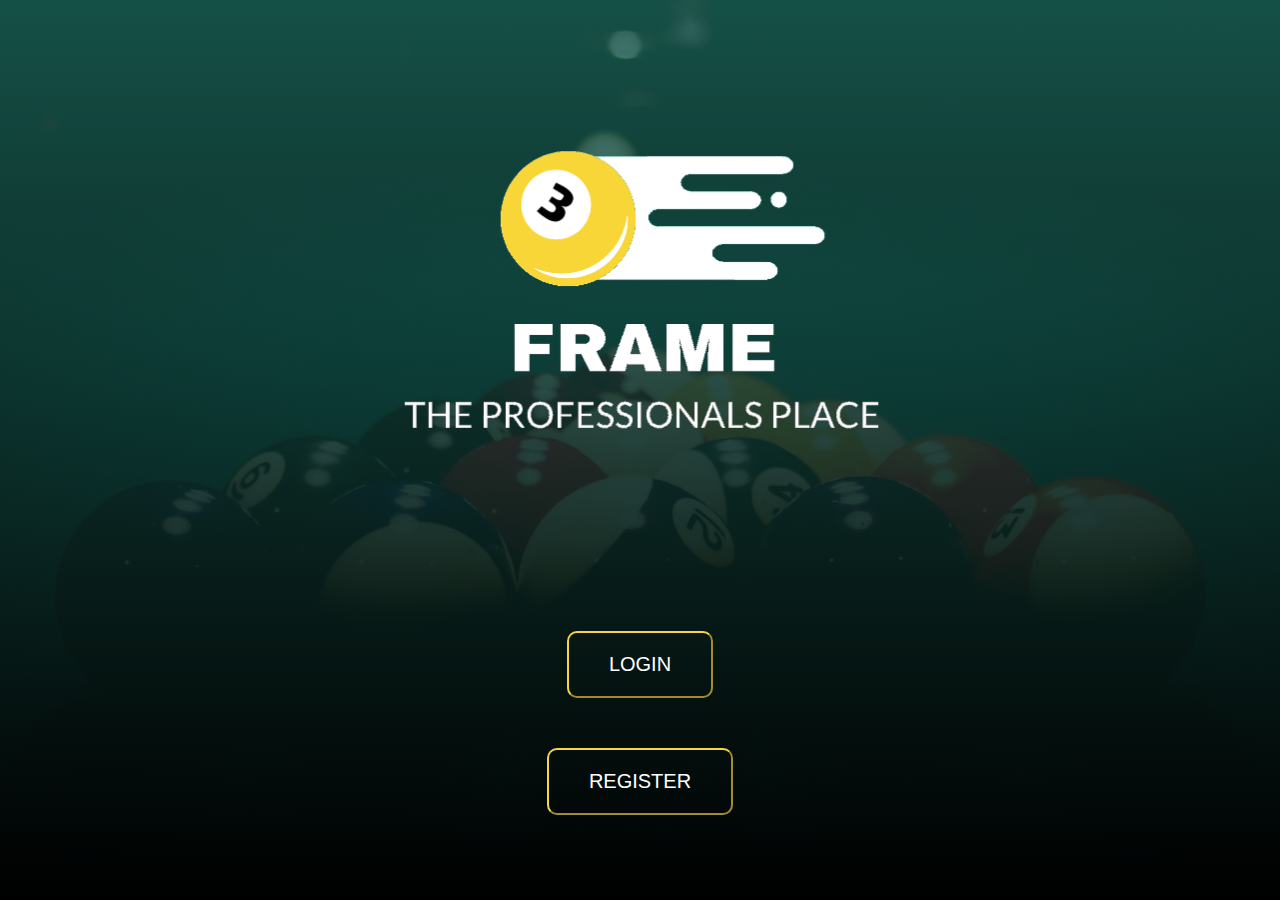
<file: index.html>
<!DOCTYPE html>
<html lang="pl">
  <head>
    <meta charset="UTF-8" />
    <meta name="viewport" content="width=device-width, initial-scale=1.0" />
    <title>Frame - Serwis dla Bilardzistów i Snookerzystów</title>
    <link rel="stylesheet" href="css/style.css" type="text/css" />
  </head>
  <body>
    <header class="head">
      <img src="images/logo-white.png" alt="Logo" class="logo-big"/>
      <div>
        <div class="btn-box">
          <button class="btn-log">Login</button>
        </div>
        <div class="btn-box">
          <button class="btn-log">Register</button>
        </div>
      </div>
    </header>
  </body>
</html>
</file>
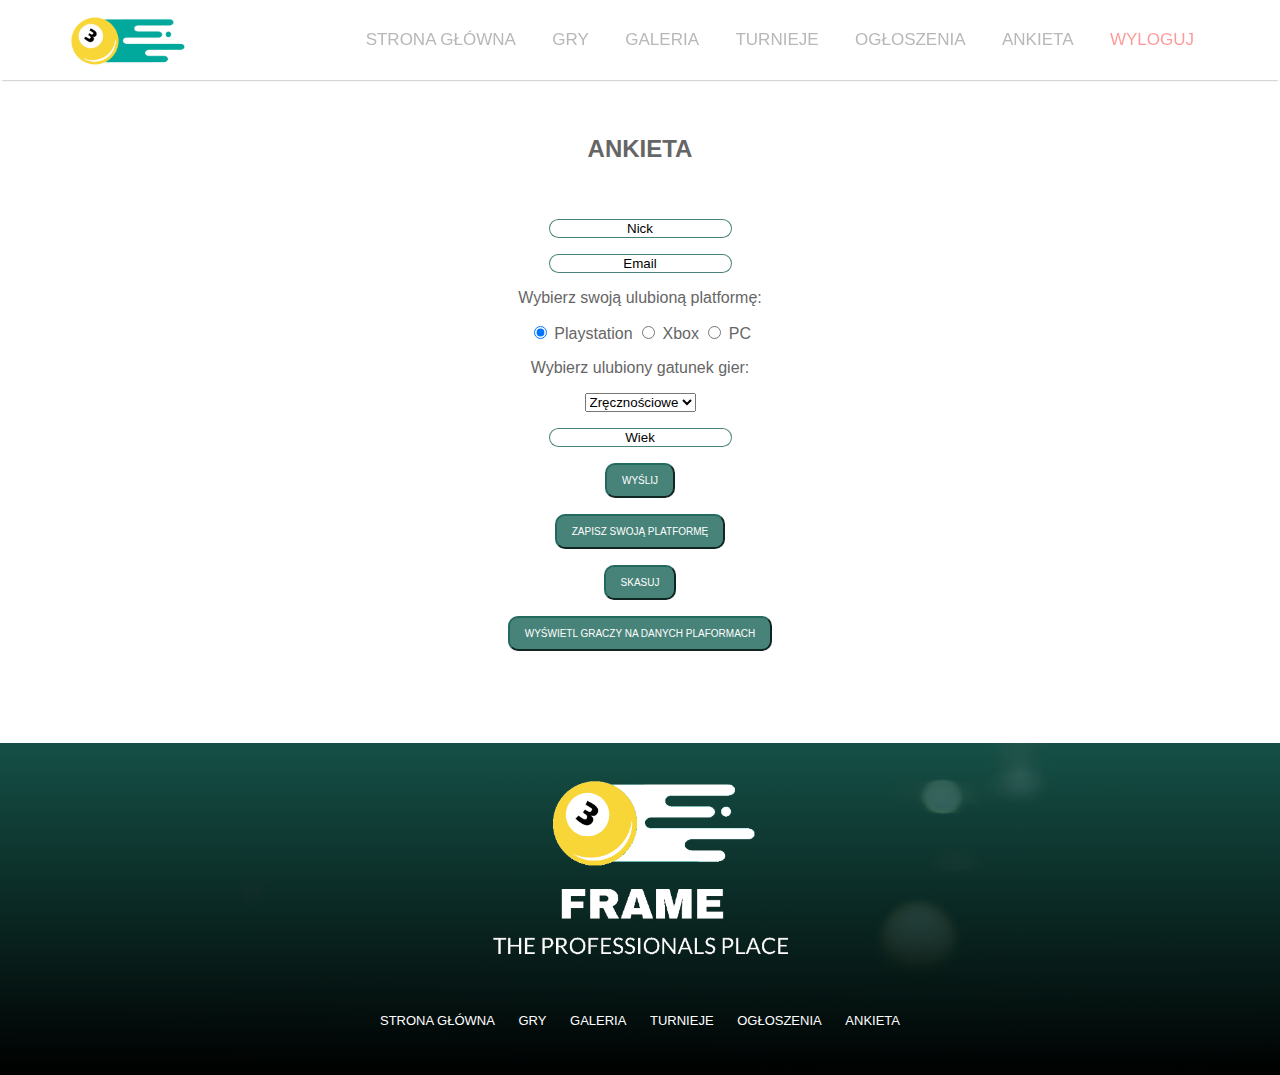
<file: ankieta.html>
<!DOCTYPE html>
<html lang="pl">
  <head>
    <meta charset="UTF-8">
    <meta name="viewport" content="width=device-width, initial-scale=1.0">
    <title>Frame - Serwis dla Bilardzistów i Snookerzystów</title>
    <link rel="stylesheet" href="css/style.css" type="text/css" />
  </head>
  <body>
    <div class="nav-margin">
        <header>
            <nav class="navbar">
                <div class="row">
                    <img src="images/logo-single-dark.png" alt="Logo" class="logo"/>
                    <ul class="menu">
                        <li><a href="main.html">Strona Główna</a></li>
                        <li><a href="gry.html">Gry</a></li>
                        <li><a href="galeria.html">Galeria</a></li>
                        <li><a href="turnieje.html">Turnieje</a></li>
                        <li><a href="ogloszenia.html">Ogłoszenia</a></li>
                        <li><a href="ankieta.html">Ankieta</a></li>
                        <li><a href="index.html">Wyloguj</a></li>
                      </ul>
                </div>
            </nav>
        </header>
      <div class="background">
        <div class="external">
            <div id="main">
                <h2>ANKIETA</h2>
                <form name="formularz" method="post"  action="mailto:r_slawecki@wp.pl">   
                  <p><input type="text" value="Nick" name='nick'  onfocus="if(this.value==='Nick')this.value='';" onblur="if(this.value==='')this.value='Nick';" required title="Wprowadź swój nick+" /></p>				
                  <p><input type="email" value="Email" name='adres' required title="Wprowadź e-mail" onfocus="if(this.value==='Email')this.value='';" onblur="if(this.value==='')this.value='Email';" /></p>				
                  <p>Wybierz swoją ulubioną platformę: </p>
                    <input type="radio" name="platforma" value="Playstation" checked /> Playstation
                    <input type="radio" name="platforma" value="Xbox"/> Xbox
                    <input type="radio" name="platforma" value="PC"/> PC
                  <p>Wybierz ulubiony gatunek gier: </p>
                    <select id="country" name="country">
                      <option value="a">Zręcznościowe</option>
                      <option value="b">Przygodowe</option>
                      <option value="c">RPG</option>
                      <option value="d">MMORPG</option>
                      <option value="e">Sportowe</option>
                      <option value="f">Logiczne</option>
                      <option value="g">Symulatory</option>
                    </select>
                      <p><input type="text" value="Wiek" pattern=".{1}|.{2}" onfocus="if(this.value==='Wiek')this.value='';" onblur="if(this.value==='')this.value='Wiek';" required title="Wprowadź wiek"/></p>
                      <p><input id="wyslij" type="submit" value="Wyślij" name="sub"></p>
                      <p><input id="wyslij1" type="button" value="Zapisz swoją platformę" name='wyslij' onclick="zapisz()"/></p>
                      <p><input id="wyslij2" type="button" value="Skasuj" name='wyslij' onclick="skasuj()"/></p>
                      <p><input id="wyslij3" type="button" value="Wyświetl graczy na danych plaformach" name='wyslij' onclick="wyswietl()"/></p>                       
                </form>
                <p></p>		
              </div>	
      </div>
      <div class="footer">
        <div class="row">
          <div class="footer-logo">
            <img src="./images/logo-white.png" class="footer-log">
          </div>
          <div class="row">
              <ul class="footer-list">
                  <li><a href="main.html">Strona Główna</a></li>
                  <li><a href="gry.html">Gry</a></li>
                  <li><a href="galeria.html">Galeria</a></li>
                  <li><a href="turnieje.html">Turnieje</a></li>
                  <li><a href="ogloszenia.html">Ogłoszenia</a></li>
                  <li class="last"><a href="ankieta.html">Ankieta</a></li>
                </ul>
          </div>
        </div>
      </div>
    </div>
  </body>
</html>
</file>
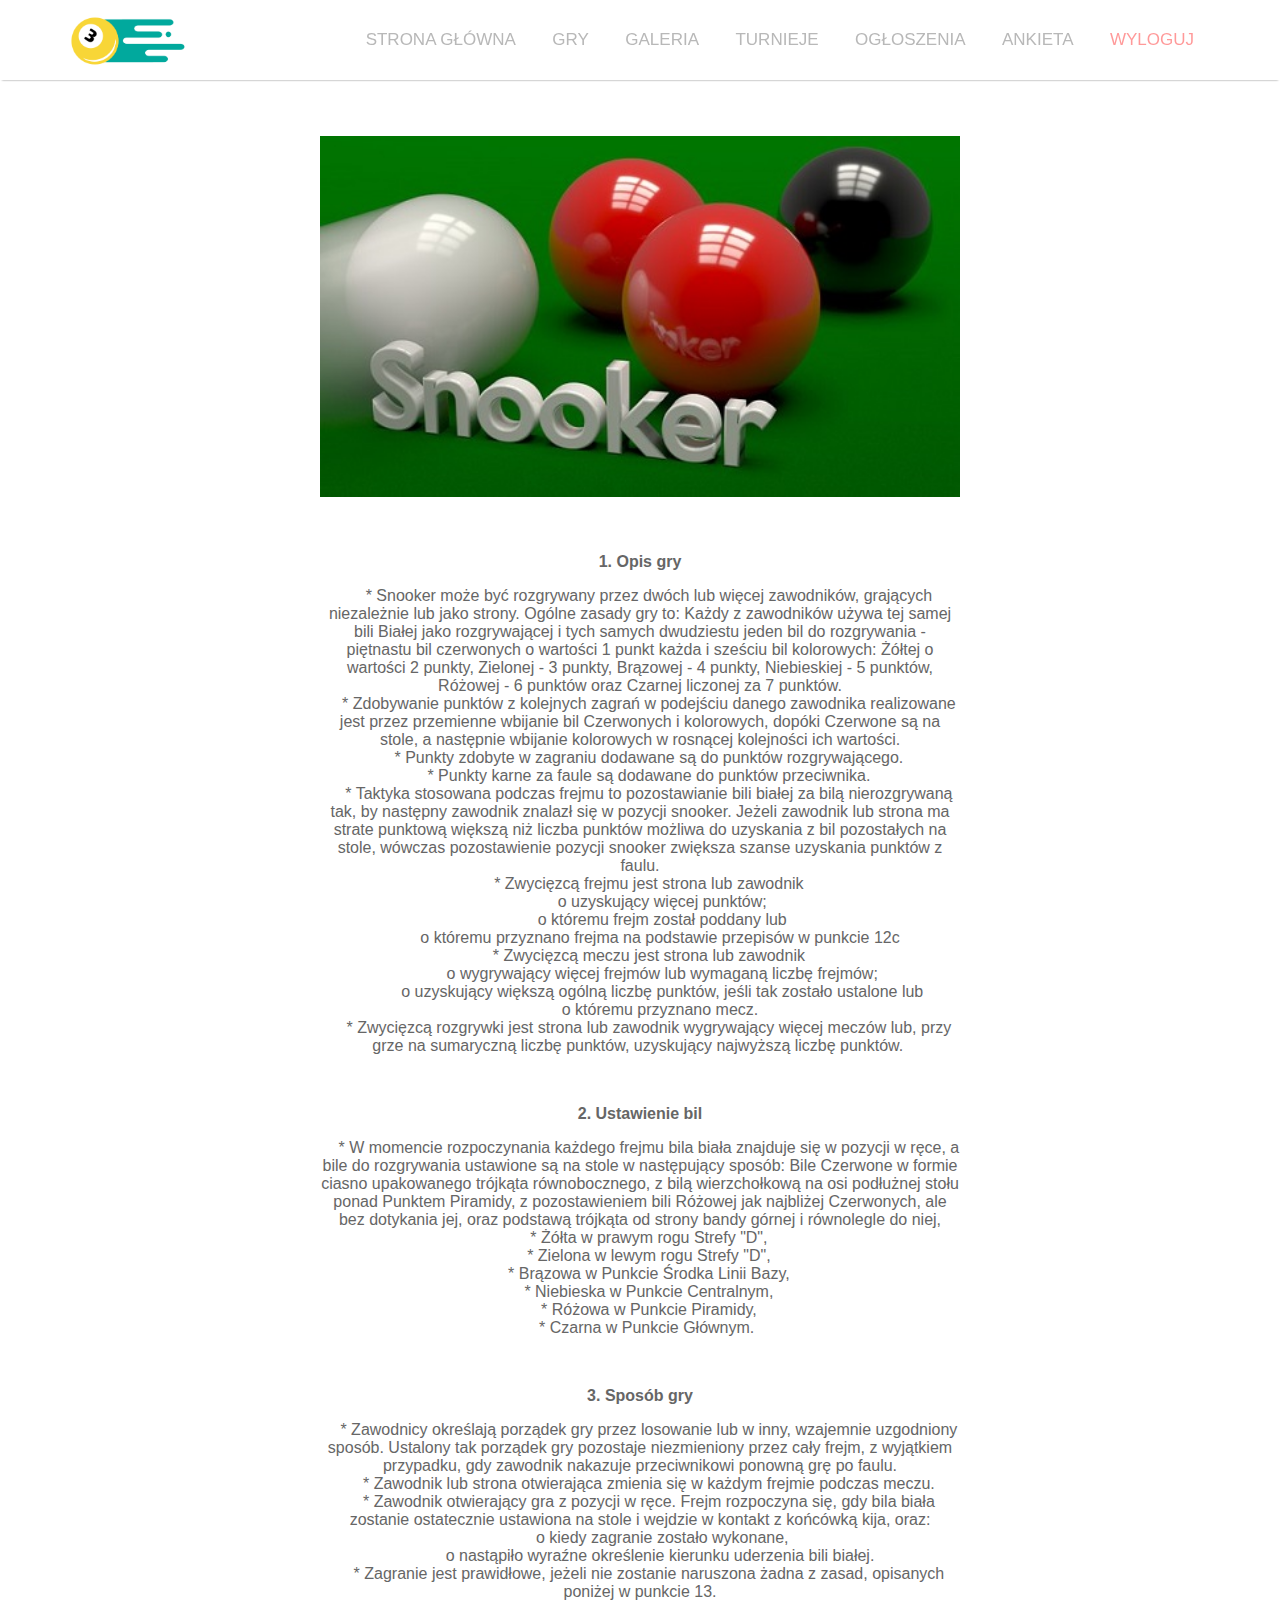
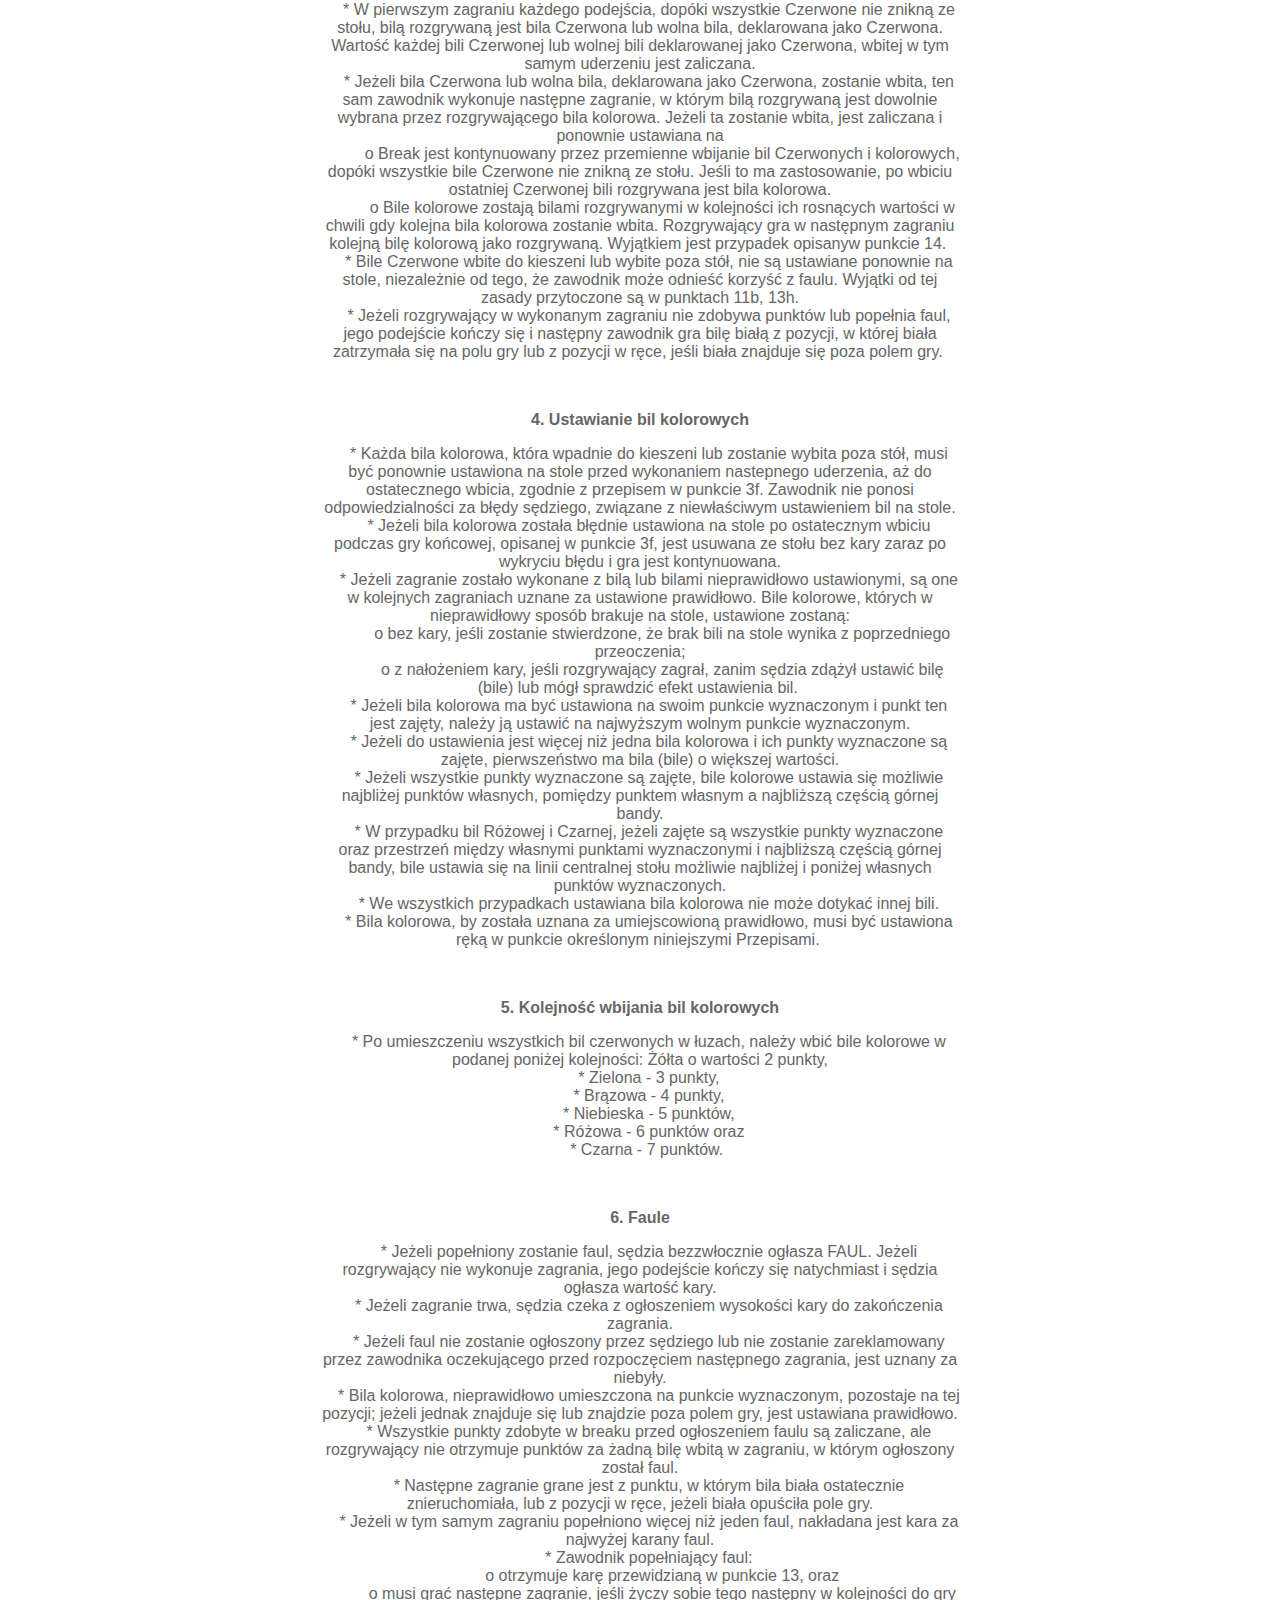
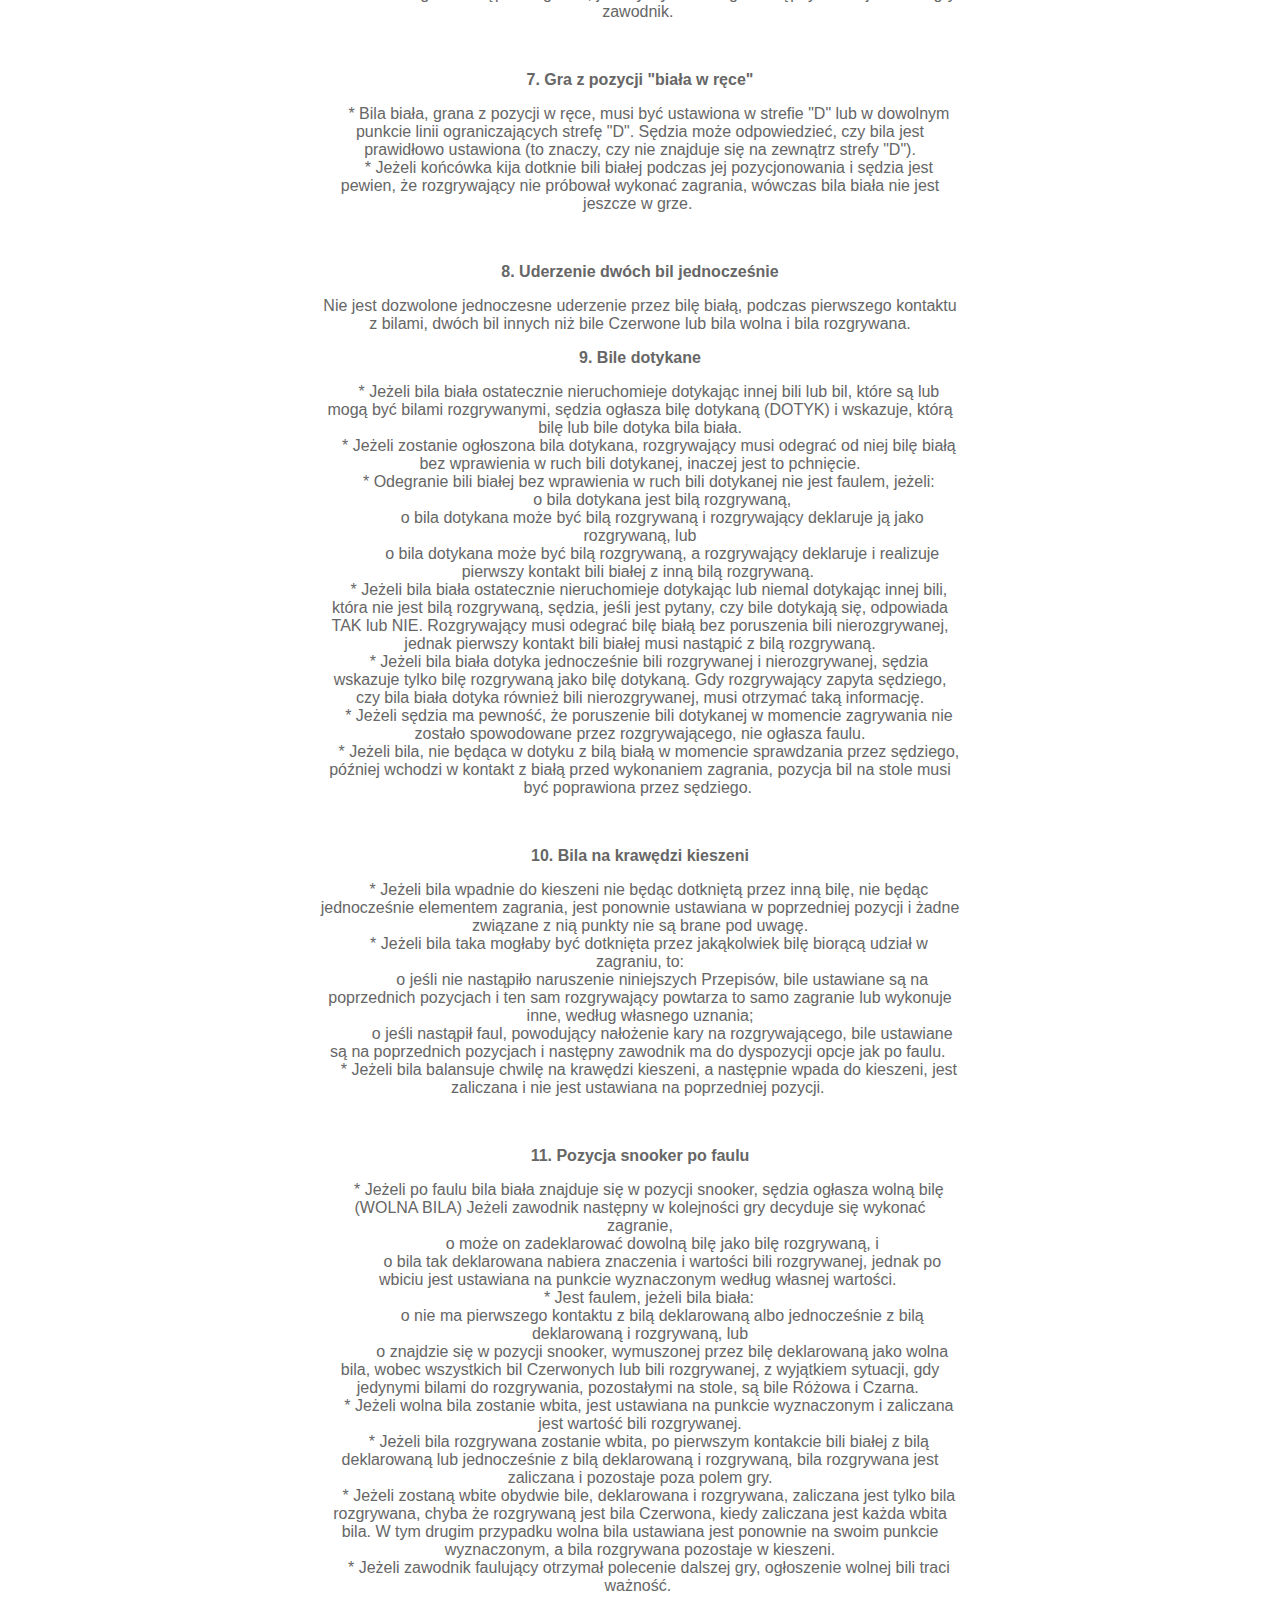
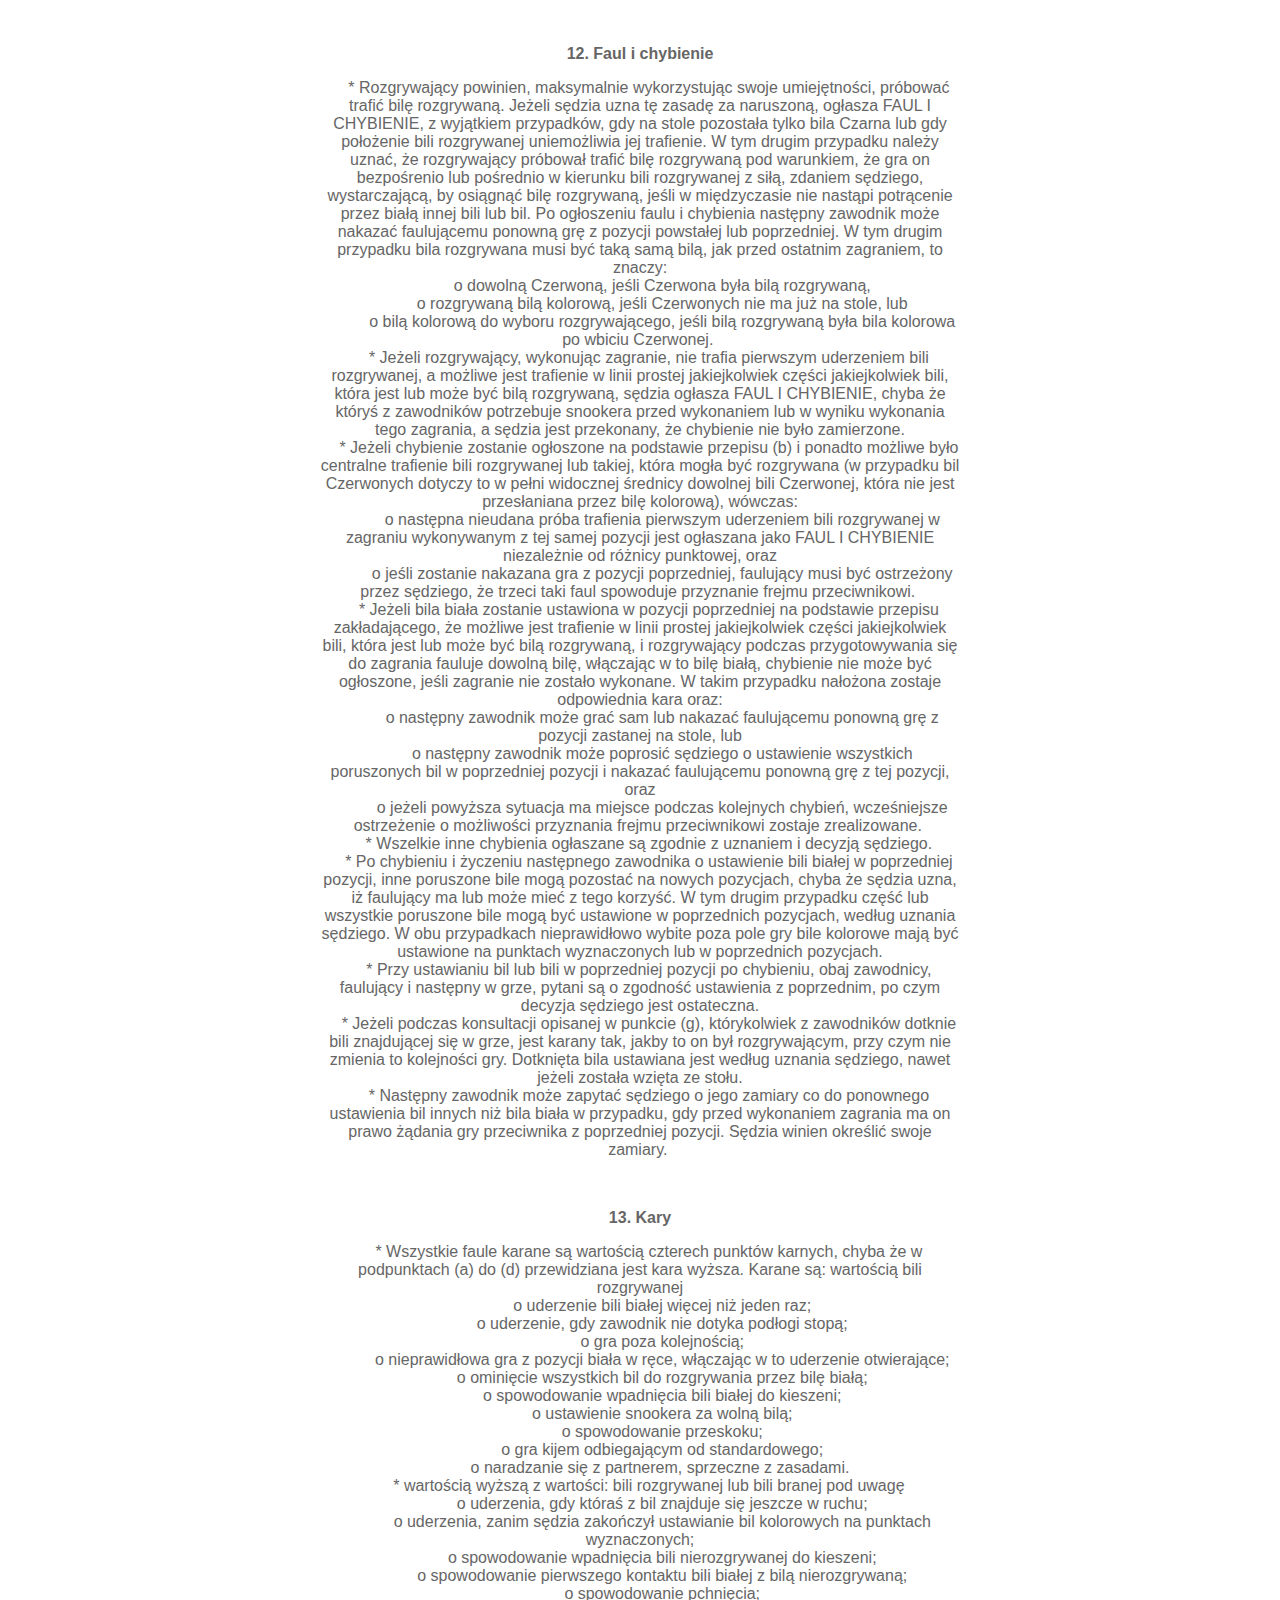
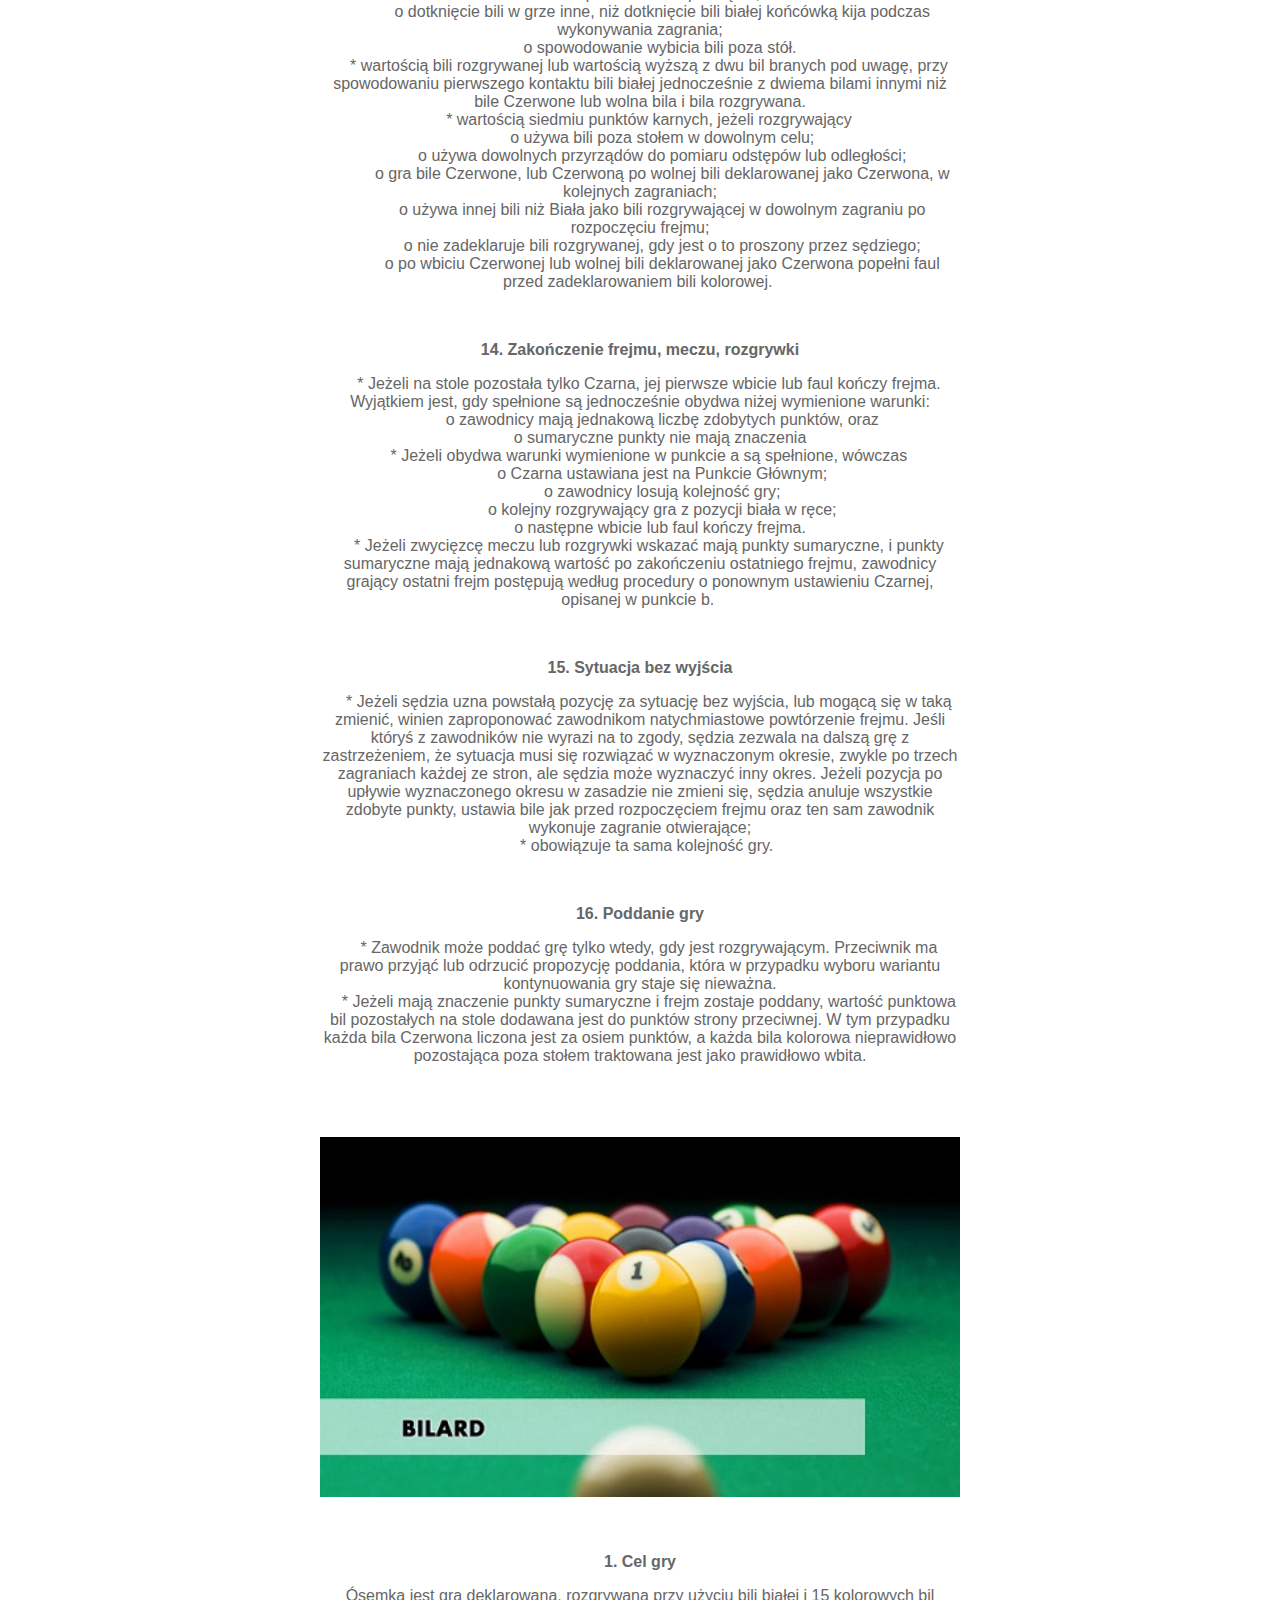
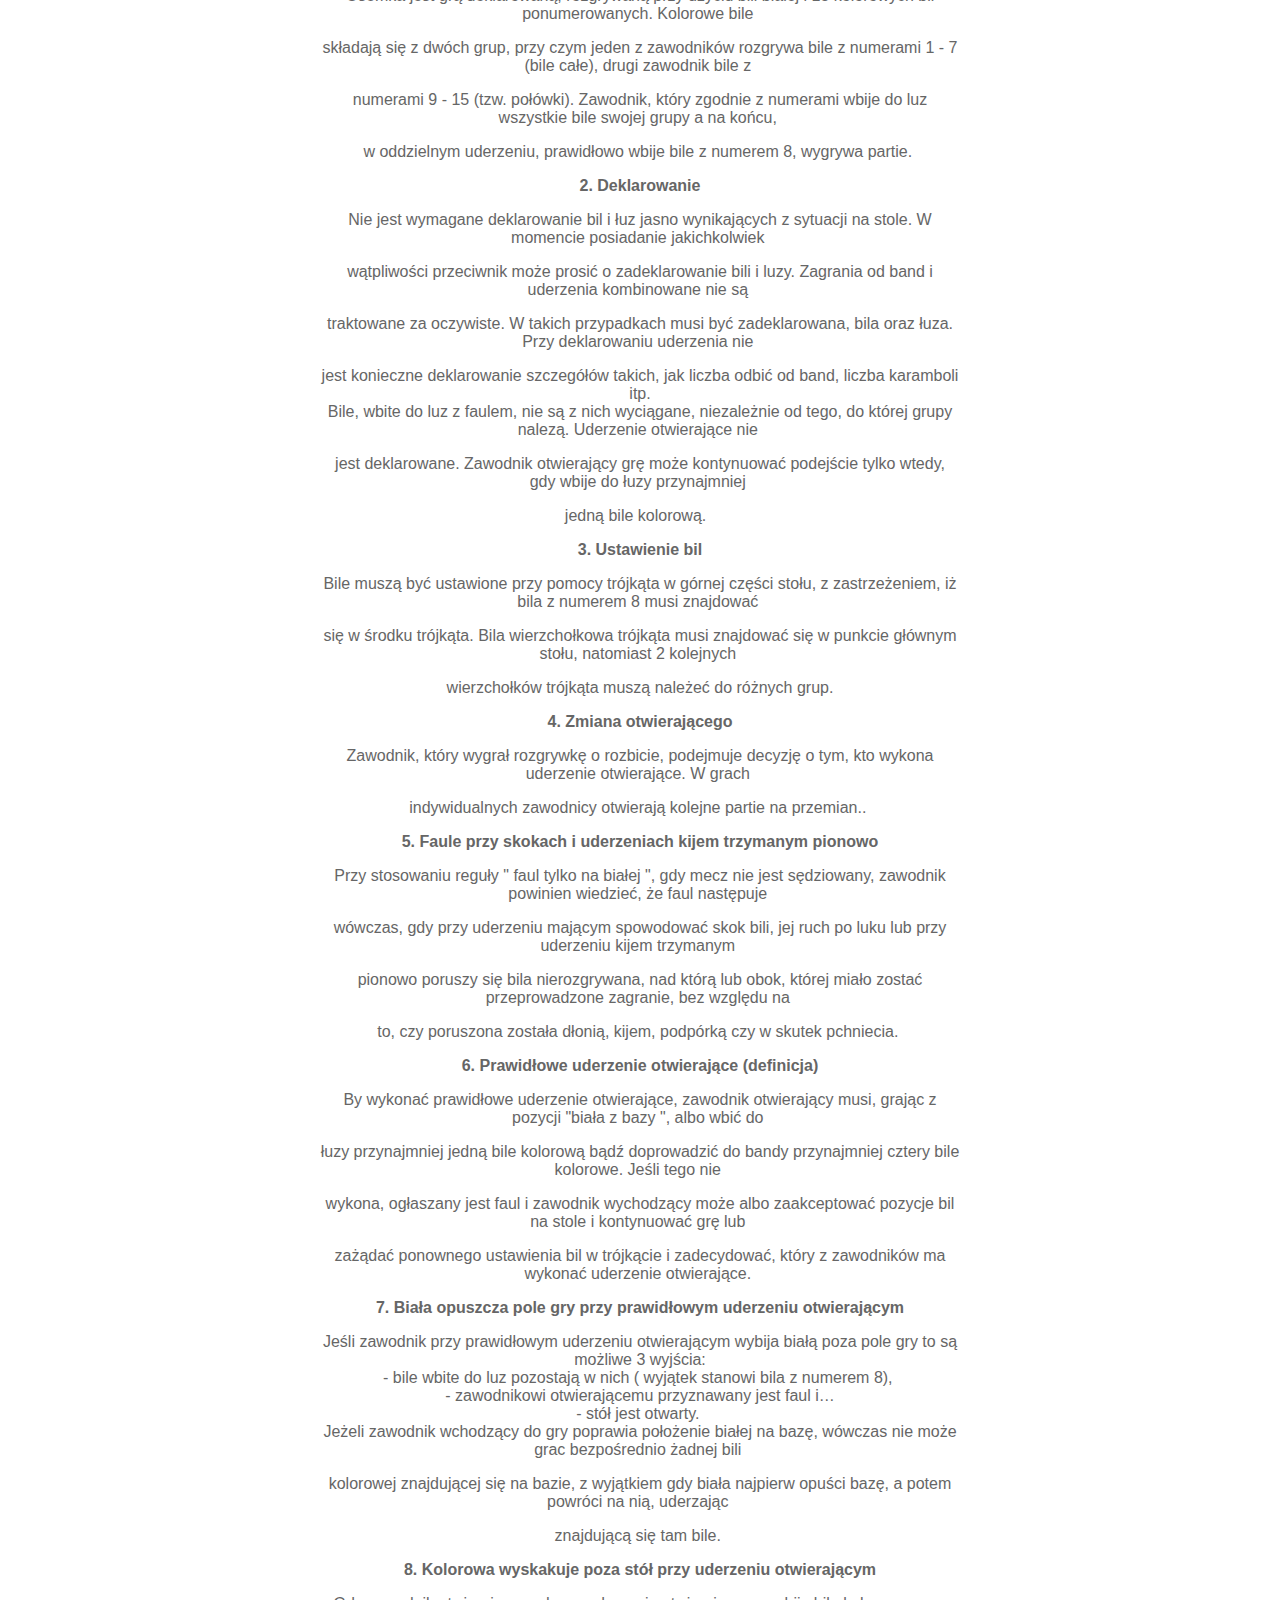
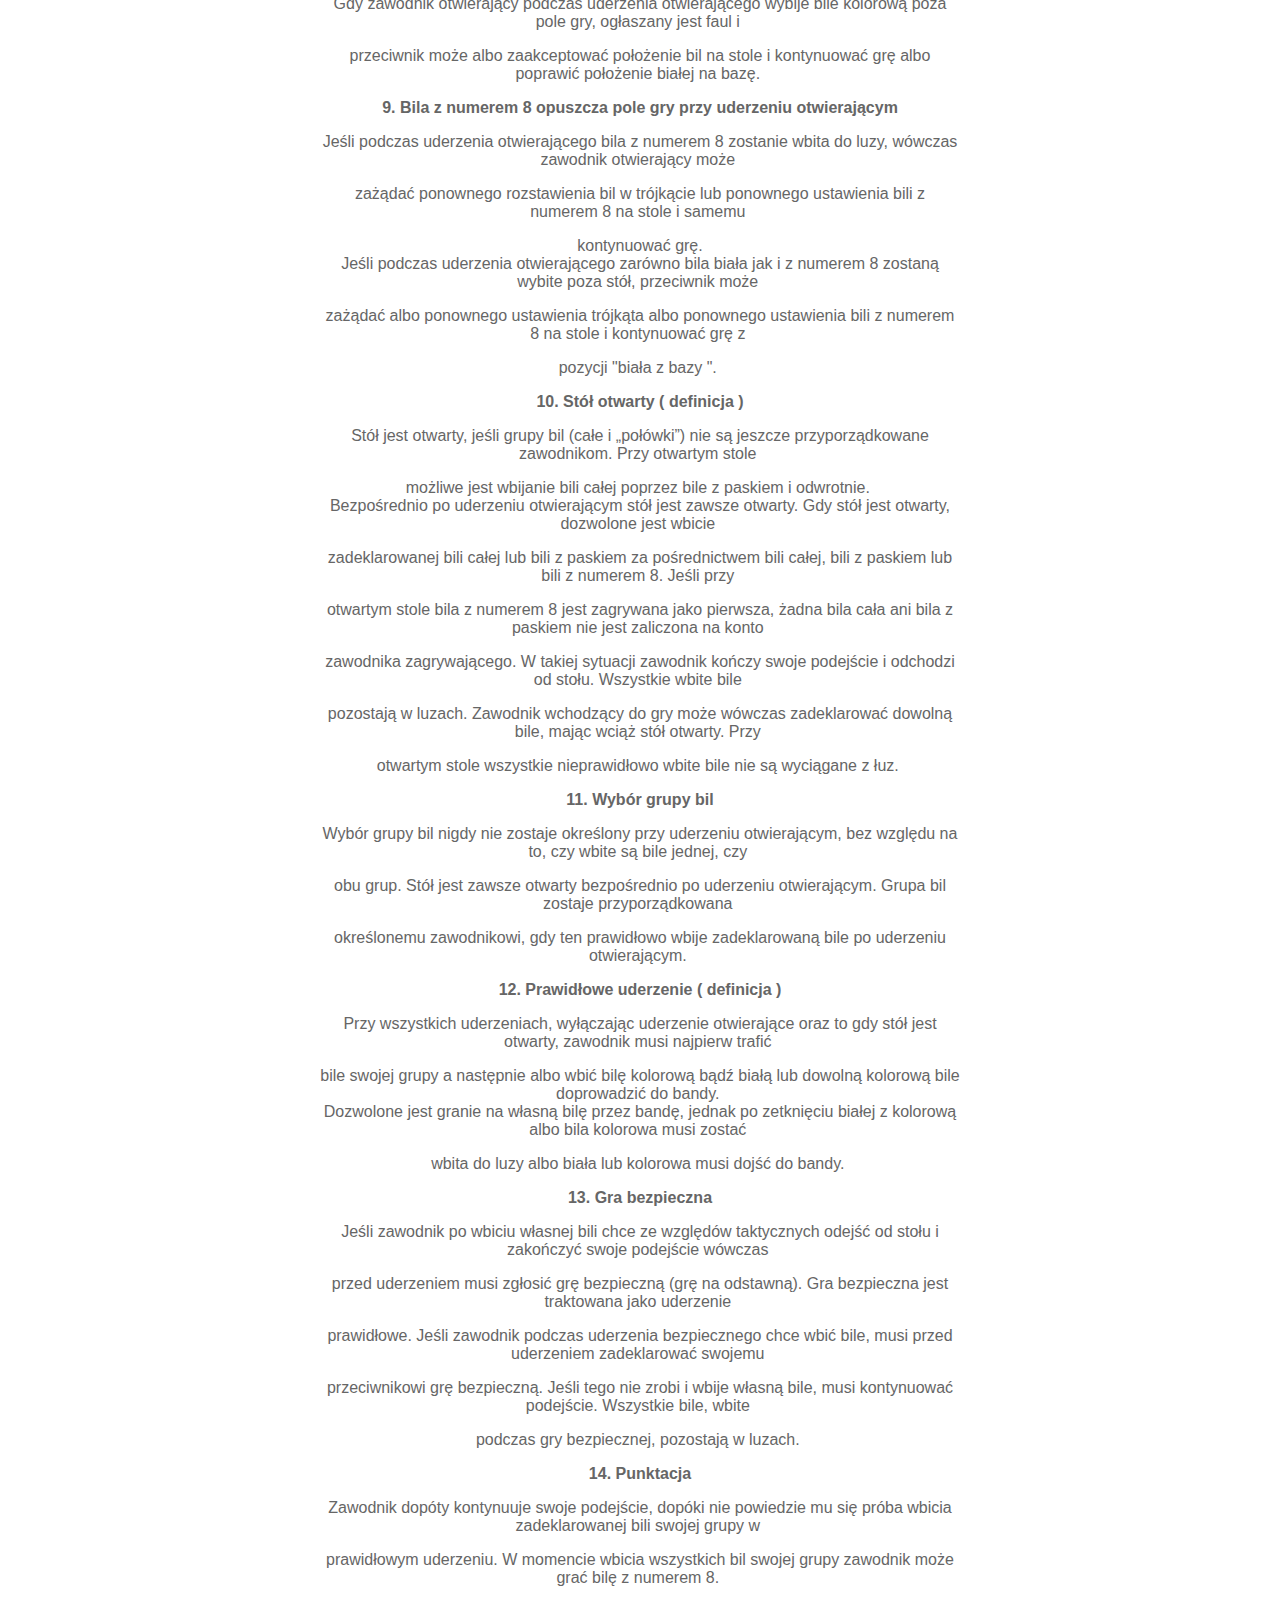
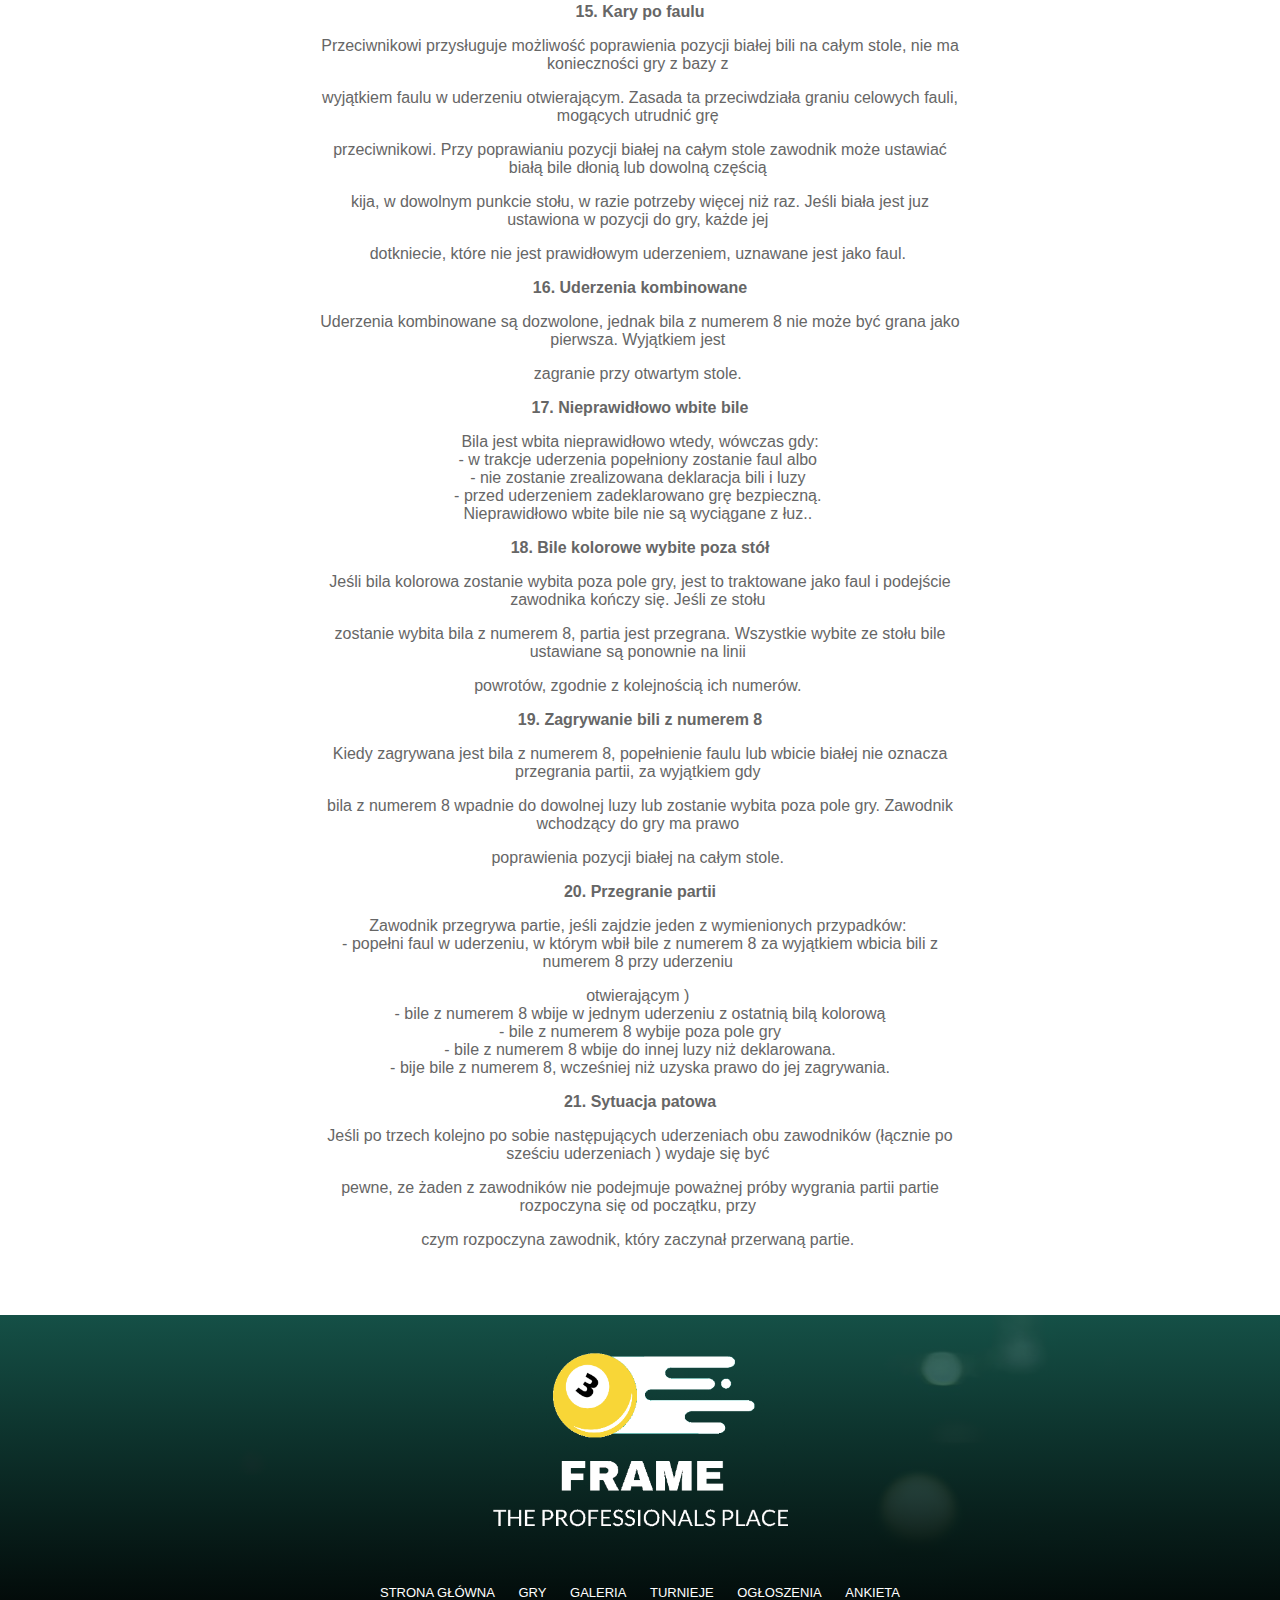
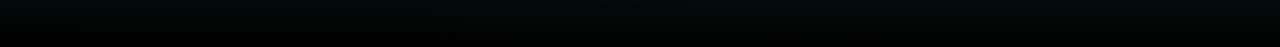
<file: gry.html>
<!DOCTYPE html>
<html lang="pl">
  <head>
    <meta charset="UTF-8">
    <meta name="viewport" content="width=device-width, initial-scale=1.0">
    <title>Frame - Serwis dla Bilardzistów i Snookerzystów</title>
    <link rel="stylesheet" href="css/style.css" type="text/css" />
  </head>
  <body>
    <div class="nav-margin">
        <header>
            <nav class="navbar">
                <div class="row">
                    <img src="images/logo-single-dark.png" alt="Logo" class="logo"/>
                    <ul class="menu">
                        <li><a href="main.html">Strona Główna</a></li>
                        <li><a href="gry.html">Gry</a></li>
                        <li><a href="galeria.html">Galeria</a></li>
                        <li><a href="turnieje.html">Turnieje</a></li>
                        <li><a href="ogloszenia.html">Ogłoszenia</a></li>
                        <li><a href="ankieta.html">Ankieta</a></li>
                        <li><a href="index.html">Wyloguj</a></li>
                      </ul>
                </div>
            </nav>
        </header>
      <div class="background">
        <div class="external">
            <div id="main">
                <h1 id="logo"></h1>
                <img src="./images/1.jpg" class="img-games">
                <br><br><br>
                <p></p>
                <p><strong>1. Opis gry</strong></p>
                <p>&nbsp;&nbsp;&nbsp; * Snooker może być rozgrywany przez dw&oacute;ch lub więcej zawodnik&oacute;w, grających niezależnie lub jako strony. Og&oacute;lne zasady gry to: Każdy z zawodnik&oacute;w używa tej samej bili Białej jako rozgrywającej i tych samych dwudziestu jeden bil do rozgrywania - piętnastu bil czerwonych o wartości 1 punkt każda i sześciu bil kolorowych: Ż&oacute;łtej o wartości 2 punkty, Zielonej - 3 punkty, Brązowej - 4 punkty, Niebieskiej - 5 punkt&oacute;w, R&oacute;żowej - 6 punkt&oacute;w oraz Czarnej liczonej za 7 punkt&oacute;w.<br />&nbsp;&nbsp;&nbsp; * Zdobywanie punkt&oacute;w z kolejnych zagrań w podejściu danego zawodnika realizowane jest przez przemienne wbijanie bil Czerwonych i kolorowych, dop&oacute;ki Czerwone są na stole, a następnie wbijanie kolorowych w rosnącej kolejności ich wartości.<br />&nbsp;&nbsp;&nbsp; * Punkty zdobyte w zagraniu dodawane są do punkt&oacute;w rozgrywającego.<br />&nbsp;&nbsp;&nbsp; * Punkty karne za faule są dodawane do punkt&oacute;w przeciwnika.<br />&nbsp;&nbsp;&nbsp; * Taktyka stosowana podczas frejmu to pozostawianie bili białej za bilą nierozgrywaną tak, by następny zawodnik znalazł się w pozycji snooker. Jeżeli zawodnik lub strona ma strate punktową większą niż liczba punkt&oacute;w możliwa do uzyskania z bil pozostałych na stole, w&oacute;wczas pozostawienie pozycji snooker zwiększa szanse uzyskania punkt&oacute;w z faulu.<br />&nbsp;&nbsp;&nbsp; * Zwycięzcą frejmu jest strona lub zawodnik<br />&nbsp;&nbsp;&nbsp;&nbsp;&nbsp;&nbsp;&nbsp;&nbsp;&nbsp; o uzyskujący więcej punkt&oacute;w;<br />&nbsp;&nbsp;&nbsp;&nbsp;&nbsp;&nbsp;&nbsp;&nbsp;&nbsp; o kt&oacute;remu frejm został poddany lub<br />&nbsp;&nbsp;&nbsp;&nbsp;&nbsp;&nbsp;&nbsp;&nbsp;&nbsp; o kt&oacute;remu przyznano frejma na podstawie przepis&oacute;w w punkcie 12c&nbsp;<br />&nbsp;&nbsp;&nbsp; * Zwycięzcą meczu jest strona lub zawodnik<br />&nbsp;&nbsp;&nbsp;&nbsp;&nbsp;&nbsp;&nbsp;&nbsp;&nbsp; o wygrywający więcej frejm&oacute;w lub wymaganą liczbę frejm&oacute;w;<br />&nbsp;&nbsp;&nbsp;&nbsp;&nbsp;&nbsp;&nbsp;&nbsp;&nbsp; o uzyskujący większą og&oacute;lną liczbę punkt&oacute;w, jeśli tak zostało ustalone lub<br />&nbsp;&nbsp;&nbsp;&nbsp;&nbsp;&nbsp;&nbsp;&nbsp;&nbsp; o kt&oacute;remu przyznano mecz.&nbsp;<br />&nbsp;&nbsp;&nbsp; * Zwycięzcą rozgrywki jest strona lub zawodnik wygrywający więcej mecz&oacute;w lub, przy grze na sumaryczną liczbę punkt&oacute;w, uzyskujący najwyższą liczbę punkt&oacute;w.&nbsp;</p>
                <p>&nbsp;</p>
                <p><strong>2. Ustawienie bil</strong></p>
                <p>&nbsp;&nbsp;&nbsp; * W momencie rozpoczynania każdego frejmu bila biała znajduje się w pozycji w ręce, a bile do rozgrywania ustawione są na stole w następujący spos&oacute;b: Bile Czerwone w formie ciasno upakowanego tr&oacute;jkąta r&oacute;wnobocznego, z bilą wierzchołkową na osi podłużnej stołu ponad Punktem Piramidy, z pozostawieniem bili R&oacute;żowej jak najbliżej Czerwonych, ale bez dotykania jej, oraz podstawą tr&oacute;jkąta od strony bandy g&oacute;rnej i r&oacute;wnolegle do niej,<br />&nbsp;&nbsp;&nbsp; * Ż&oacute;łta w prawym rogu Strefy "D",<br />&nbsp;&nbsp;&nbsp; * Zielona w lewym rogu Strefy "D",<br />&nbsp;&nbsp;&nbsp; * Brązowa w Punkcie Środka Linii Bazy,<br />&nbsp;&nbsp;&nbsp; * Niebieska w Punkcie Centralnym,<br />&nbsp;&nbsp;&nbsp; * R&oacute;żowa w Punkcie Piramidy,<br />&nbsp;&nbsp;&nbsp; * Czarna w Punkcie Gł&oacute;wnym.&nbsp;</p>
                <p>&nbsp;</p>
                <p><strong>3. Spos&oacute;b gry</strong></p>
                <p>&nbsp;&nbsp;&nbsp; * Zawodnicy określają porządek gry przez losowanie lub w inny, wzajemnie uzgodniony spos&oacute;b. Ustalony tak porządek gry pozostaje niezmieniony przez cały frejm, z wyjątkiem przypadku, gdy zawodnik nakazuje przeciwnikowi ponowną grę po faulu.<br />&nbsp;&nbsp;&nbsp; * Zawodnik lub strona otwierająca zmienia się w każdym frejmie podczas meczu.<br />&nbsp;&nbsp;&nbsp; * Zawodnik otwierający gra z pozycji w ręce. Frejm rozpoczyna się, gdy bila biała zostanie ostatecznie ustawiona na stole i wejdzie w kontakt z końc&oacute;wką kija, oraz:<br />&nbsp;&nbsp;&nbsp;&nbsp;&nbsp;&nbsp;&nbsp;&nbsp;&nbsp; o kiedy zagranie zostało wykonane,<br />&nbsp;&nbsp;&nbsp;&nbsp;&nbsp;&nbsp;&nbsp;&nbsp;&nbsp; o nastąpiło wyraźne określenie kierunku uderzenia bili białej.&nbsp;<br />&nbsp;&nbsp;&nbsp; * Zagranie jest prawidłowe, jeżeli nie zostanie naruszona żadna z zasad, opisanych poniżej w punkcie 13.<br />&nbsp;&nbsp;&nbsp; * W pierwszym zagraniu każdego podejścia, dop&oacute;ki wszystkie Czerwone nie znikną ze stołu, bilą rozgrywaną jest bila Czerwona lub wolna bila, deklarowana jako Czerwona. Wartość każdej bili Czerwonej lub wolnej bili deklarowanej jako Czerwona, wbitej w tym samym uderzeniu jest zaliczana.<br />&nbsp;&nbsp;&nbsp; * Jeżeli bila Czerwona lub wolna bila, deklarowana jako Czerwona, zostanie wbita, ten sam zawodnik wykonuje następne zagranie, w kt&oacute;rym bilą rozgrywaną jest dowolnie wybrana przez rozgrywającego bila kolorowa. Jeżeli ta zostanie wbita, jest zaliczana i ponownie ustawiana na<br />&nbsp;&nbsp;&nbsp;&nbsp;&nbsp;&nbsp;&nbsp;&nbsp;&nbsp; o Break jest kontynuowany przez przemienne wbijanie bil Czerwonych i kolorowych, dop&oacute;ki wszystkie bile Czerwone nie znikną ze stołu. Jeśli to ma zastosowanie, po wbiciu ostatniej Czerwonej bili rozgrywana jest bila kolorowa.<br />&nbsp;&nbsp;&nbsp;&nbsp;&nbsp;&nbsp;&nbsp;&nbsp;&nbsp; o Bile kolorowe zostają bilami rozgrywanymi w kolejności ich rosnących wartości w chwili gdy kolejna bila kolorowa zostanie wbita. Rozgrywający gra w następnym zagraniu kolejną bilę kolorową jako rozgrywaną. Wyjątkiem jest przypadek opisanyw punkcie 14.&nbsp;<br />&nbsp;&nbsp;&nbsp; * Bile Czerwone wbite do kieszeni lub wybite poza st&oacute;ł, nie są ustawiane ponownie na stole, niezależnie od tego, że zawodnik może odnieść korzyść z faulu. Wyjątki od tej zasady przytoczone są w punktach 11b, 13h.<br />&nbsp;&nbsp;&nbsp; * Jeżeli rozgrywający w wykonanym zagraniu nie zdobywa punkt&oacute;w lub popełnia faul, jego podejście kończy się i następny zawodnik gra bilę białą z pozycji, w kt&oacute;rej biała zatrzymała się na polu gry lub z pozycji w ręce, jeśli biała znajduje się poza polem gry.&nbsp;</p>
                <p>&nbsp;</p>
                <p><strong>4. Ustawianie bil kolorowych</strong></p>
                <p>&nbsp;&nbsp;&nbsp; * Każda bila kolorowa, kt&oacute;ra wpadnie do kieszeni lub zostanie wybita poza st&oacute;ł, musi być ponownie ustawiona na stole przed wykonaniem nastepnego uderzenia, aż do ostatecznego wbicia, zgodnie z przepisem w punkcie 3f. Zawodnik nie ponosi odpowiedzialności za błędy sędziego, związane z niewłaściwym ustawieniem bil na stole.<br />&nbsp;&nbsp;&nbsp; * Jeżeli bila kolorowa została błędnie ustawiona na stole po ostatecznym wbiciu podczas gry końcowej, opisanej w punkcie 3f, jest usuwana ze stołu bez kary zaraz po wykryciu błędu i gra jest kontynuowana.<br />&nbsp;&nbsp;&nbsp; * Jeżeli zagranie zostało wykonane z bilą lub bilami nieprawidłowo ustawionymi, są one w kolejnych zagraniach uznane za ustawione prawidłowo. Bile kolorowe, kt&oacute;rych w nieprawidłowy spos&oacute;b brakuje na stole, ustawione zostaną:<br />&nbsp;&nbsp;&nbsp;&nbsp;&nbsp;&nbsp;&nbsp;&nbsp;&nbsp; o bez kary, jeśli zostanie stwierdzone, że brak bili na stole wynika z poprzedniego przeoczenia;<br />&nbsp;&nbsp;&nbsp;&nbsp;&nbsp;&nbsp;&nbsp;&nbsp;&nbsp; o z nałożeniem kary, jeśli rozgrywający zagrał, zanim sędzia zdążył ustawić bilę (bile) lub m&oacute;gł sprawdzić efekt ustawienia bil.&nbsp;<br />&nbsp;&nbsp;&nbsp; * Jeżeli bila kolorowa ma być ustawiona na swoim punkcie wyznaczonym i punkt ten jest zajęty, należy ją ustawić na najwyższym wolnym punkcie wyznaczonym.<br />&nbsp;&nbsp;&nbsp; * Jeżeli do ustawienia jest więcej niż jedna bila kolorowa i ich punkty wyznaczone są zajęte, pierwszeństwo ma bila (bile) o większej wartości.<br />&nbsp;&nbsp;&nbsp; * Jeżeli wszystkie punkty wyznaczone są zajęte, bile kolorowe ustawia się możliwie najbliżej punkt&oacute;w własnych, pomiędzy punktem własnym a najbliższą częścią g&oacute;rnej bandy.<br />&nbsp;&nbsp;&nbsp; * W przypadku bil R&oacute;żowej i Czarnej, jeżeli zajęte są wszystkie punkty wyznaczone oraz przestrzeń między własnymi punktami wyznaczonymi i najbliższą częścią g&oacute;rnej bandy, bile ustawia się na linii centralnej stołu możliwie najbliżej i poniżej własnych punkt&oacute;w wyznaczonych.<br />&nbsp;&nbsp;&nbsp; * We wszystkich przypadkach ustawiana bila kolorowa nie może dotykać innej bili.<br />&nbsp;&nbsp;&nbsp; * Bila kolorowa, by została uznana za umiejscowioną prawidłowo, musi być ustawiona ręką w punkcie określonym niniejszymi Przepisami.&nbsp;</p>
                <p>&nbsp;</p>
                <p><strong>5. Kolejność wbijania bil kolorowych</strong></p>
                <p>&nbsp;&nbsp;&nbsp; * Po umieszczeniu wszystkich bil czerwonych w łuzach, należy wbić bile kolorowe w podanej poniżej kolejności: Ż&oacute;łta o wartości 2 punkty,<br />&nbsp;&nbsp;&nbsp; * Zielona - 3 punkty,<br />&nbsp;&nbsp;&nbsp; * Brązowa - 4 punkty,<br />&nbsp;&nbsp;&nbsp; * Niebieska - 5 punkt&oacute;w,<br />&nbsp;&nbsp;&nbsp; * R&oacute;żowa - 6 punkt&oacute;w oraz<br />&nbsp;&nbsp;&nbsp; * Czarna - 7 punkt&oacute;w.&nbsp;</p>
                <p>&nbsp;</p>
                <p><strong>6. Faule</strong></p>
                <p>&nbsp;&nbsp;&nbsp; * Jeżeli popełniony zostanie faul, sędzia bezzwłocznie ogłasza FAUL. Jeżeli rozgrywający nie wykonuje zagrania, jego podejście kończy się natychmiast i sędzia ogłasza wartość kary.<br />&nbsp;&nbsp;&nbsp; * Jeżeli zagranie trwa, sędzia czeka z ogłoszeniem wysokości kary do zakończenia zagrania.<br />&nbsp;&nbsp;&nbsp; * Jeżeli faul nie zostanie ogłoszony przez sędziego lub nie zostanie zareklamowany przez zawodnika oczekującego przed rozpoczęciem następnego zagrania, jest uznany za niebyły.<br />&nbsp;&nbsp;&nbsp; * Bila kolorowa, nieprawidłowo umieszczona na punkcie wyznaczonym, pozostaje na tej pozycji; jeżeli jednak znajduje się lub znajdzie poza polem gry, jest ustawiana prawidłowo.<br />&nbsp;&nbsp;&nbsp; * Wszystkie punkty zdobyte w breaku przed ogłoszeniem faulu są zaliczane, ale rozgrywający nie otrzymuje punkt&oacute;w za żadną bilę wbitą w zagraniu, w kt&oacute;rym ogłoszony został faul.<br />&nbsp;&nbsp;&nbsp; * Następne zagranie grane jest z punktu, w kt&oacute;rym bila biała ostatecznie znieruchomiała, lub z pozycji w ręce, jeżeli biała opuściła pole gry.<br />&nbsp;&nbsp;&nbsp; * Jeżeli w tym samym zagraniu popełniono więcej niż jeden faul, nakładana jest kara za najwyżej karany faul.<br />&nbsp;&nbsp;&nbsp; * Zawodnik popełniający faul:<br />&nbsp;&nbsp;&nbsp;&nbsp;&nbsp;&nbsp;&nbsp;&nbsp;&nbsp; o otrzymuje karę przewidzianą w punkcie 13, oraz<br />&nbsp;&nbsp;&nbsp;&nbsp;&nbsp;&nbsp;&nbsp;&nbsp;&nbsp; o musi grać następne zagranie, jeśli życzy sobie tego następny w kolejności do gry zawodnik.&nbsp;</p>
                <p>&nbsp;</p>
                <p><strong>7. Gra z pozycji "biała w ręce"</strong></p>
                <p>&nbsp;&nbsp;&nbsp; * Bila biała, grana z pozycji w ręce, musi być ustawiona w strefie "D" lub w dowolnym punkcie linii ograniczających strefę "D". Sędzia może odpowiedzieć, czy bila jest prawidłowo ustawiona (to znaczy, czy nie znajduje się na zewnątrz strefy "D").<br />&nbsp;&nbsp;&nbsp; * Jeżeli końc&oacute;wka kija dotknie bili białej podczas jej pozycjonowania i sędzia jest pewien, że rozgrywający nie pr&oacute;bował wykonać zagrania, w&oacute;wczas bila biała nie jest jeszcze w grze.&nbsp;</p>
                <p>&nbsp;</p>
                <p><strong>8. Uderzenie dw&oacute;ch bil jednocześnie</strong></p>
                <p>Nie jest dozwolone jednoczesne uderzenie przez bilę białą, podczas pierwszego kontaktu z bilami, dw&oacute;ch bil innych niż bile Czerwone lub bila wolna i bila rozgrywana.</p>
                <p><strong>9. Bile dotykane</strong></p>
                <p>&nbsp;&nbsp;&nbsp; * Jeżeli bila biała ostatecznie nieruchomieje dotykając innej bili lub bil, kt&oacute;re są lub mogą być bilami rozgrywanymi, sędzia ogłasza bilę dotykaną (DOTYK) i wskazuje, kt&oacute;rą bilę lub bile dotyka bila biała.<br />&nbsp;&nbsp;&nbsp; * Jeżeli zostanie ogłoszona bila dotykana, rozgrywający musi odegrać od niej bilę białą bez wprawienia w ruch bili dotykanej, inaczej jest to pchnięcie.<br />&nbsp;&nbsp;&nbsp; * Odegranie bili białej bez wprawienia w ruch bili dotykanej nie jest faulem, jeżeli:<br />&nbsp;&nbsp;&nbsp;&nbsp;&nbsp;&nbsp;&nbsp;&nbsp;&nbsp; o bila dotykana jest bilą rozgrywaną,<br />&nbsp;&nbsp;&nbsp;&nbsp;&nbsp;&nbsp;&nbsp;&nbsp;&nbsp; o bila dotykana może być bilą rozgrywaną i rozgrywający deklaruje ją jako rozgrywaną, lub<br />&nbsp;&nbsp;&nbsp;&nbsp;&nbsp;&nbsp;&nbsp;&nbsp;&nbsp; o bila dotykana może być bilą rozgrywaną, a rozgrywający deklaruje i realizuje pierwszy kontakt bili białej z inną bilą rozgrywaną.&nbsp;<br />&nbsp;&nbsp;&nbsp; * Jeżeli bila biała ostatecznie nieruchomieje dotykając lub niemal dotykając innej bili, kt&oacute;ra nie jest bilą rozgrywaną, sędzia, jeśli jest pytany, czy bile dotykają się, odpowiada TAK lub NIE. Rozgrywający musi odegrać bilę białą bez poruszenia bili nierozgrywanej, jednak pierwszy kontakt bili białej musi nastąpić z bilą rozgrywaną.<br />&nbsp;&nbsp;&nbsp; * Jeżeli bila biała dotyka jednocześnie bili rozgrywanej i nierozgrywanej, sędzia wskazuje tylko bilę rozgrywaną jako bilę dotykaną. Gdy rozgrywający zapyta sędziego, czy bila biała dotyka r&oacute;wnież bili nierozgrywanej, musi otrzymać taką informację.<br />&nbsp;&nbsp;&nbsp; * Jeżeli sędzia ma pewność, że poruszenie bili dotykanej w momencie zagrywania nie zostało spowodowane przez rozgrywającego, nie ogłasza faulu.<br />&nbsp;&nbsp;&nbsp; * Jeżeli bila, nie będąca w dotyku z bilą białą w momencie sprawdzania przez sędziego, p&oacute;źniej wchodzi w kontakt z białą przed wykonaniem zagrania, pozycja bil na stole musi być poprawiona przez sędziego.&nbsp;</p>
                <p>&nbsp;</p>
                <p><strong>10. Bila na krawędzi kieszeni</strong></p>
                <p>&nbsp;&nbsp;&nbsp; * Jeżeli bila wpadnie do kieszeni nie będąc dotkniętą przez inną bilę, nie będąc jednocześnie elementem zagrania, jest ponownie ustawiana w poprzedniej pozycji i żadne związane z nią punkty nie są brane pod uwagę.<br />&nbsp;&nbsp;&nbsp; * Jeżeli bila taka mogłaby być dotknięta przez jakąkolwiek bilę biorącą udział w zagraniu, to:<br />&nbsp;&nbsp;&nbsp;&nbsp;&nbsp;&nbsp;&nbsp;&nbsp;&nbsp; o jeśli nie nastąpiło naruszenie niniejszych Przepis&oacute;w, bile ustawiane są na poprzednich pozycjach i ten sam rozgrywający powtarza to samo zagranie lub wykonuje inne, według własnego uznania;<br />&nbsp;&nbsp;&nbsp;&nbsp;&nbsp;&nbsp;&nbsp;&nbsp;&nbsp; o jeśli nastąpił faul, powodujący nałożenie kary na rozgrywającego, bile ustawiane są na poprzednich pozycjach i następny zawodnik ma do dyspozycji opcje jak po faulu.&nbsp;<br />&nbsp;&nbsp;&nbsp; * Jeżeli bila balansuje chwilę na krawędzi kieszeni, a następnie wpada do kieszeni, jest zaliczana i nie jest ustawiana na poprzedniej pozycji.&nbsp;</p>
                <p>&nbsp;</p>
                <p><strong>11. Pozycja snooker po faulu</strong></p>
                <p>&nbsp;&nbsp;&nbsp; * Jeżeli po faulu bila biała znajduje się w pozycji snooker, sędzia ogłasza wolną bilę (WOLNA BILA) Jeżeli zawodnik następny w kolejności gry decyduje się wykonać zagranie,<br />&nbsp;&nbsp;&nbsp;&nbsp;&nbsp;&nbsp;&nbsp;&nbsp;&nbsp; o może on zadeklarować dowolną bilę jako bilę rozgrywaną, i<br />&nbsp;&nbsp;&nbsp;&nbsp;&nbsp;&nbsp;&nbsp;&nbsp;&nbsp; o bila tak deklarowana nabiera znaczenia i wartości bili rozgrywanej, jednak po wbiciu jest ustawiana na punkcie wyznaczonym według własnej wartości.&nbsp;<br />&nbsp;&nbsp;&nbsp; * Jest faulem, jeżeli bila biała:<br />&nbsp;&nbsp;&nbsp;&nbsp;&nbsp;&nbsp;&nbsp;&nbsp;&nbsp; o nie ma pierwszego kontaktu z bilą deklarowaną albo jednocześnie z bilą deklarowaną i rozgrywaną, lub<br />&nbsp;&nbsp;&nbsp;&nbsp;&nbsp;&nbsp;&nbsp;&nbsp;&nbsp; o znajdzie się w pozycji snooker, wymuszonej przez bilę deklarowaną jako wolna bila, wobec wszystkich bil Czerwonych lub bili rozgrywanej, z wyjątkiem sytuacji, gdy jedynymi bilami do rozgrywania, pozostałymi na stole, są bile R&oacute;żowa i Czarna.&nbsp;<br />&nbsp;&nbsp;&nbsp; * Jeżeli wolna bila zostanie wbita, jest ustawiana na punkcie wyznaczonym i zaliczana jest wartość bili rozgrywanej.<br />&nbsp;&nbsp;&nbsp; * Jeżeli bila rozgrywana zostanie wbita, po pierwszym kontakcie bili białej z bilą deklarowaną lub jednocześnie z bilą deklarowaną i rozgrywaną, bila rozgrywana jest zaliczana i pozostaje poza polem gry.<br />&nbsp;&nbsp;&nbsp; * Jeżeli zostaną wbite obydwie bile, deklarowana i rozgrywana, zaliczana jest tylko bila rozgrywana, chyba że rozgrywaną jest bila Czerwona, kiedy zaliczana jest każda wbita bila. W tym drugim przypadku wolna bila ustawiana jest ponownie na swoim punkcie wyznaczonym, a bila rozgrywana pozostaje w kieszeni.<br />&nbsp;&nbsp;&nbsp; * Jeżeli zawodnik faulujący otrzymał polecenie dalszej gry, ogłoszenie wolnej bili traci ważność.&nbsp;</p>
                <p>&nbsp;</p>
                <p><strong>12. Faul i chybienie</strong></p>
                <p>&nbsp;&nbsp;&nbsp; * Rozgrywający powinien, maksymalnie wykorzystując swoje umiejętności, pr&oacute;bować trafić bilę rozgrywaną. Jeżeli sędzia uzna tę zasadę za naruszoną, ogłasza FAUL I CHYBIENIE, z wyjątkiem przypadk&oacute;w, gdy na stole pozostała tylko bila Czarna lub gdy położenie bili rozgrywanej uniemożliwia jej trafienie. W tym drugim przypadku należy uznać, że rozgrywający pr&oacute;bował trafić bilę rozgrywaną pod warunkiem, że gra on bezpośrenio lub pośrednio w kierunku bili rozgrywanej z siłą, zdaniem sędziego, wystarczającą, by osiągnąć bilę rozgrywaną, jeśli w międzyczasie nie nastąpi potrącenie przez białą innej bili lub bil. Po ogłoszeniu faulu i chybienia następny zawodnik może nakazać faulującemu ponowną grę z pozycji powstałej lub poprzedniej. W tym drugim przypadku bila rozgrywana musi być taką samą bilą, jak przed ostatnim zagraniem, to znaczy:<br />&nbsp;&nbsp;&nbsp;&nbsp;&nbsp;&nbsp;&nbsp;&nbsp;&nbsp; o dowolną Czerwoną, jeśli Czerwona była bilą rozgrywaną,<br />&nbsp;&nbsp;&nbsp;&nbsp;&nbsp;&nbsp;&nbsp;&nbsp;&nbsp; o rozgrywaną bilą kolorową, jeśli Czerwonych nie ma już na stole, lub<br />&nbsp;&nbsp;&nbsp;&nbsp;&nbsp;&nbsp;&nbsp;&nbsp;&nbsp; o bilą kolorową do wyboru rozgrywającego, jeśli bilą rozgrywaną była bila kolorowa po wbiciu Czerwonej.&nbsp;<br />&nbsp;&nbsp;&nbsp; * Jeżeli rozgrywający, wykonując zagranie, nie trafia pierwszym uderzeniem bili rozgrywanej, a możliwe jest trafienie w linii prostej jakiejkolwiek części jakiejkolwiek bili, kt&oacute;ra jest lub może być bilą rozgrywaną, sędzia ogłasza FAUL I CHYBIENIE, chyba że kt&oacute;ryś z zawodnik&oacute;w potrzebuje snookera przed wykonaniem lub w wyniku wykonania tego zagrania, a sędzia jest przekonany, że chybienie nie było zamierzone.<br />&nbsp;&nbsp;&nbsp; * Jeżeli chybienie zostanie ogłoszone na podstawie przepisu (b) i ponadto możliwe było centralne trafienie bili rozgrywanej lub takiej, kt&oacute;ra mogła być rozgrywana (w przypadku bil Czerwonych dotyczy to w pełni widocznej średnicy dowolnej bili Czerwonej, kt&oacute;ra nie jest przesłaniana przez bilę kolorową), w&oacute;wczas:<br />&nbsp;&nbsp;&nbsp;&nbsp;&nbsp;&nbsp;&nbsp;&nbsp;&nbsp; o następna nieudana pr&oacute;ba trafienia pierwszym uderzeniem bili rozgrywanej w zagraniu wykonywanym z tej samej pozycji jest ogłaszana jako FAUL I CHYBIENIE niezależnie od r&oacute;żnicy punktowej, oraz<br />&nbsp;&nbsp;&nbsp;&nbsp;&nbsp;&nbsp;&nbsp;&nbsp;&nbsp; o jeśli zostanie nakazana gra z pozycji poprzedniej, faulujący musi być ostrzeżony przez sędziego, że trzeci taki faul spowoduje przyznanie frejmu przeciwnikowi.&nbsp;<br />&nbsp;&nbsp;&nbsp; * Jeżeli bila biała zostanie ustawiona w pozycji poprzedniej na podstawie przepisu zakładającego, że możliwe jest trafienie w linii prostej jakiejkolwiek części jakiejkolwiek bili, kt&oacute;ra jest lub może być bilą rozgrywaną, i rozgrywający podczas przygotowywania się do zagrania fauluje dowolną bilę, włączając w to bilę białą, chybienie nie może być ogłoszone, jeśli zagranie nie zostało wykonane. W takim przypadku nałożona zostaje odpowiednia kara oraz:<br />&nbsp;&nbsp;&nbsp;&nbsp;&nbsp;&nbsp;&nbsp;&nbsp;&nbsp; o następny zawodnik może grać sam lub nakazać faulującemu ponowną grę z pozycji zastanej na stole, lub<br />&nbsp;&nbsp;&nbsp;&nbsp;&nbsp;&nbsp;&nbsp;&nbsp;&nbsp; o następny zawodnik może poprosić sędziego o ustawienie wszystkich poruszonych bil w poprzedniej pozycji i nakazać faulującemu ponowną grę z tej pozycji, oraz<br />&nbsp;&nbsp;&nbsp;&nbsp;&nbsp;&nbsp;&nbsp;&nbsp;&nbsp; o jeżeli powyższa sytuacja ma miejsce podczas kolejnych chybień, wcześniejsze ostrzeżenie o możliwości przyznania frejmu przeciwnikowi zostaje zrealizowane.&nbsp;<br />&nbsp;&nbsp;&nbsp; * Wszelkie inne chybienia ogłaszane są zgodnie z uznaniem i decyzją sędziego.<br />&nbsp;&nbsp;&nbsp; * Po chybieniu i życzeniu następnego zawodnika o ustawienie bili białej w poprzedniej pozycji, inne poruszone bile mogą pozostać na nowych pozycjach, chyba że sędzia uzna, iż faulujący ma lub może mieć z tego korzyść. W tym drugim przypadku część lub wszystkie poruszone bile mogą być ustawione w poprzednich pozycjach, według uznania sędziego. W obu przypadkach nieprawidłowo wybite poza pole gry bile kolorowe mają być ustawione na punktach wyznaczonych lub w poprzednich pozycjach.<br />&nbsp;&nbsp;&nbsp; * Przy ustawianiu bil lub bili w poprzedniej pozycji po chybieniu, obaj zawodnicy, faulujący i następny w grze, pytani są o zgodność ustawienia z poprzednim, po czym decyzja sędziego jest ostateczna.<br />&nbsp;&nbsp;&nbsp; * Jeżeli podczas konsultacji opisanej w punkcie (g), kt&oacute;rykolwiek z zawodnik&oacute;w dotknie bili znajdującej się w grze, jest karany tak, jakby to on był rozgrywającym, przy czym nie zmienia to kolejności gry. Dotknięta bila ustawiana jest według uznania sędziego, nawet jeżeli została wzięta ze stołu.<br />&nbsp;&nbsp;&nbsp; * Następny zawodnik może zapytać sędziego o jego zamiary co do ponownego ustawienia bil innych niż bila biała w przypadku, gdy przed wykonaniem zagrania ma on prawo żądania gry przeciwnika z poprzedniej pozycji. Sędzia winien określić swoje zamiary.&nbsp;</p>
                <p>&nbsp;</p>
                <p><strong>13. Kary</strong></p>
                <p>&nbsp;&nbsp;&nbsp; * Wszystkie faule karane są wartością czterech punkt&oacute;w karnych, chyba że w podpunktach (a) do (d) przewidziana jest kara wyższa. Karane są: wartością bili rozgrywanej<br />&nbsp;&nbsp;&nbsp;&nbsp;&nbsp;&nbsp;&nbsp;&nbsp;&nbsp; o uderzenie bili białej więcej niż jeden raz;<br />&nbsp;&nbsp;&nbsp;&nbsp;&nbsp;&nbsp;&nbsp;&nbsp;&nbsp; o uderzenie, gdy zawodnik nie dotyka podłogi stopą;<br />&nbsp;&nbsp;&nbsp;&nbsp;&nbsp;&nbsp;&nbsp;&nbsp;&nbsp; o gra poza kolejnością;<br />&nbsp;&nbsp;&nbsp;&nbsp;&nbsp;&nbsp;&nbsp;&nbsp;&nbsp; o nieprawidłowa gra z pozycji biała w ręce, włączając w to uderzenie otwierające;<br />&nbsp;&nbsp;&nbsp;&nbsp;&nbsp;&nbsp;&nbsp;&nbsp;&nbsp; o ominięcie wszystkich bil do rozgrywania przez bilę białą;<br />&nbsp;&nbsp;&nbsp;&nbsp;&nbsp;&nbsp;&nbsp;&nbsp;&nbsp; o spowodowanie wpadnięcia bili białej do kieszeni;<br />&nbsp;&nbsp;&nbsp;&nbsp;&nbsp;&nbsp;&nbsp;&nbsp;&nbsp; o ustawienie snookera za wolną bilą;<br />&nbsp;&nbsp;&nbsp;&nbsp;&nbsp;&nbsp;&nbsp;&nbsp;&nbsp; o spowodowanie przeskoku;<br />&nbsp;&nbsp;&nbsp;&nbsp;&nbsp;&nbsp;&nbsp;&nbsp;&nbsp; o gra kijem odbiegającym od standardowego;<br />&nbsp;&nbsp;&nbsp;&nbsp;&nbsp;&nbsp;&nbsp;&nbsp;&nbsp; o naradzanie się z partnerem, sprzeczne z zasadami.&nbsp;<br />&nbsp;&nbsp;&nbsp; * wartością wyższą z wartości: bili rozgrywanej lub bili branej pod uwagę<br />&nbsp;&nbsp;&nbsp;&nbsp;&nbsp;&nbsp;&nbsp;&nbsp;&nbsp; o uderzenia, gdy kt&oacute;raś z bil znajduje się jeszcze w ruchu;<br />&nbsp;&nbsp;&nbsp;&nbsp;&nbsp;&nbsp;&nbsp;&nbsp;&nbsp; o uderzenia, zanim sędzia zakończył ustawianie bil kolorowych na punktach wyznaczonych;<br />&nbsp;&nbsp;&nbsp;&nbsp;&nbsp;&nbsp;&nbsp;&nbsp;&nbsp; o spowodowanie wpadnięcia bili nierozgrywanej do kieszeni;<br />&nbsp;&nbsp;&nbsp;&nbsp;&nbsp;&nbsp;&nbsp;&nbsp;&nbsp; o spowodowanie pierwszego kontaktu bili białej z bilą nierozgrywaną;<br />&nbsp;&nbsp;&nbsp;&nbsp;&nbsp;&nbsp;&nbsp;&nbsp;&nbsp; o spowodowanie pchnięcia;<br />&nbsp;&nbsp;&nbsp;&nbsp;&nbsp;&nbsp;&nbsp;&nbsp;&nbsp; o dotknięcie bili w grze inne, niż dotknięcie bili białej końc&oacute;wką kija podczas wykonywania zagrania;<br />&nbsp;&nbsp;&nbsp;&nbsp;&nbsp;&nbsp;&nbsp;&nbsp;&nbsp; o spowodowanie wybicia bili poza st&oacute;ł.&nbsp;<br />&nbsp;&nbsp;&nbsp; * wartością bili rozgrywanej lub wartością wyższą z dwu bil branych pod uwagę, przy spowodowaniu pierwszego kontaktu bili białej jednocześnie z dwiema bilami innymi niż bile Czerwone lub wolna bila i bila rozgrywana.<br />&nbsp;&nbsp;&nbsp; * wartością siedmiu punkt&oacute;w karnych, jeżeli rozgrywający<br />&nbsp;&nbsp;&nbsp;&nbsp;&nbsp;&nbsp;&nbsp;&nbsp;&nbsp; o używa bili poza stołem w dowolnym celu;<br />&nbsp;&nbsp;&nbsp;&nbsp;&nbsp;&nbsp;&nbsp;&nbsp;&nbsp; o używa dowolnych przyrząd&oacute;w do pomiaru odstęp&oacute;w lub odległości;<br />&nbsp;&nbsp;&nbsp;&nbsp;&nbsp;&nbsp;&nbsp;&nbsp;&nbsp; o gra bile Czerwone, lub Czerwoną po wolnej bili deklarowanej jako Czerwona, w kolejnych zagraniach;<br />&nbsp;&nbsp;&nbsp;&nbsp;&nbsp;&nbsp;&nbsp;&nbsp;&nbsp; o używa innej bili niż Biała jako bili rozgrywającej w dowolnym zagraniu po rozpoczęciu frejmu;<br />&nbsp;&nbsp;&nbsp;&nbsp;&nbsp;&nbsp;&nbsp;&nbsp;&nbsp; o nie zadeklaruje bili rozgrywanej, gdy jest o to proszony przez sędziego;<br />&nbsp;&nbsp;&nbsp;&nbsp;&nbsp;&nbsp;&nbsp;&nbsp;&nbsp; o po wbiciu Czerwonej lub wolnej bili deklarowanej jako Czerwona popełni faul przed zadeklarowaniem bili kolorowej.&nbsp;</p>
                <p>&nbsp;</p>
                <p><strong>14. Zakończenie frejmu, meczu, rozgrywki</strong></p>
                <p>&nbsp;&nbsp;&nbsp; * Jeżeli na stole pozostała tylko Czarna, jej pierwsze wbicie lub faul kończy frejma. Wyjątkiem jest, gdy spełnione są jednocześnie obydwa niżej wymienione warunki:<br />&nbsp;&nbsp;&nbsp;&nbsp;&nbsp;&nbsp;&nbsp;&nbsp;&nbsp; o zawodnicy mają jednakową liczbę zdobytych punkt&oacute;w, oraz<br />&nbsp;&nbsp;&nbsp;&nbsp;&nbsp;&nbsp;&nbsp;&nbsp;&nbsp; o sumaryczne punkty nie mają znaczenia&nbsp;<br />&nbsp;&nbsp;&nbsp; * Jeżeli obydwa warunki wymienione w punkcie a są spełnione, w&oacute;wczas<br />&nbsp;&nbsp;&nbsp;&nbsp;&nbsp;&nbsp;&nbsp;&nbsp;&nbsp; o Czarna ustawiana jest na Punkcie Gł&oacute;wnym;<br />&nbsp;&nbsp;&nbsp;&nbsp;&nbsp;&nbsp;&nbsp;&nbsp;&nbsp; o zawodnicy losują kolejność gry;<br />&nbsp;&nbsp;&nbsp;&nbsp;&nbsp;&nbsp;&nbsp;&nbsp;&nbsp; o kolejny rozgrywający gra z pozycji biała w ręce;<br />&nbsp;&nbsp;&nbsp;&nbsp;&nbsp;&nbsp;&nbsp;&nbsp;&nbsp; o następne wbicie lub faul kończy frejma.&nbsp;<br />&nbsp;&nbsp;&nbsp; * Jeżeli zwycięzcę meczu lub rozgrywki wskazać mają punkty sumaryczne, i punkty sumaryczne mają jednakową wartość po zakończeniu ostatniego frejmu, zawodnicy grający ostatni frejm postępują według procedury o ponownym ustawieniu Czarnej, opisanej w punkcie b.&nbsp;</p>
                <p>&nbsp;</p>
                <p><strong>15. Sytuacja bez wyjścia</strong></p>
                <p>&nbsp;&nbsp;&nbsp; * Jeżeli sędzia uzna powstałą pozycję za sytuację bez wyjścia, lub mogącą się w taką zmienić, winien zaproponować zawodnikom natychmiastowe powt&oacute;rzenie frejmu. Jeśli kt&oacute;ryś z zawodnik&oacute;w nie wyrazi na to zgody, sędzia zezwala na dalszą grę z zastrzeżeniem, że sytuacja musi się rozwiązać w wyznaczonym okresie, zwykle po trzech zagraniach każdej ze stron, ale sędzia może wyznaczyć inny okres. Jeżeli pozycja po upływie wyznaczonego okresu w zasadzie nie zmieni się, sędzia anuluje wszystkie zdobyte punkty, ustawia bile jak przed rozpoczęciem frejmu oraz ten sam zawodnik wykonuje zagranie otwierające;<br />&nbsp;&nbsp;&nbsp; * obowiązuje ta sama kolejność gry.&nbsp;</p>
                <p>&nbsp;</p>
                <p><strong>16. Poddanie gry</strong></p>
                <p>&nbsp;&nbsp;&nbsp; * Zawodnik może poddać grę tylko wtedy, gdy jest rozgrywającym. Przeciwnik ma prawo przyjąć lub odrzucić propozycję poddania, kt&oacute;ra w przypadku wyboru wariantu kontynuowania gry staje się nieważna.<br />&nbsp;&nbsp;&nbsp; * Jeżeli mają znaczenie punkty sumaryczne i frejm zostaje poddany, wartość punktowa bil pozostałych na stole dodawana jest do punkt&oacute;w strony przeciwnej. W tym przypadku każda bila Czerwona liczona jest za osiem punkt&oacute;w, a każda bila kolorowa nieprawidłowo pozostająca poza stołem traktowana jest jako prawidłowo wbita.</p>
                <div class="hr"></div>
                <br><br>
                <h2 id="logo1"></h2>
                <img src="./images/2.jpg" class="img-games">
                <br><br><br>
                <p><strong>1. Cel gry</strong></p>
                <p>&Oacute;semka jest grą deklarowaną, rozgrywaną przy użyciu bili białej i 15 kolorowych bil ponumerowanych. Kolorowe bile&nbsp;</p>
                <p>składają się z dw&oacute;ch grup, przy czym jeden z zawodnik&oacute;w rozgrywa bile z numerami 1 - 7 (bile całe), drugi zawodnik bile z&nbsp;</p>
                <p>numerami 9 - 15 (tzw. poł&oacute;wki). Zawodnik, kt&oacute;ry zgodnie z numerami wbije do luz wszystkie bile swojej grupy a na końcu,&nbsp;</p>
                <p>w oddzielnym uderzeniu, prawidłowo wbije bile z numerem 8, wygrywa partie.&nbsp;</p>
                <p><strong>2. Deklarowanie</strong></p>
                <p>Nie jest wymagane deklarowanie bil i łuz jasno wynikających z sytuacji na stole. W momencie posiadanie jakichkolwiek&nbsp;</p>
                <p>wątpliwości przeciwnik może prosić o zadeklarowanie bili i luzy. Zagrania od band i uderzenia kombinowane nie są&nbsp;</p>
                <p>traktowane za oczywiste. W takich przypadkach musi być zadeklarowana, bila oraz łuza. Przy deklarowaniu uderzenia nie&nbsp;</p>
                <p>jest konieczne deklarowanie szczeg&oacute;ł&oacute;w takich, jak liczba odbić od band, liczba karamboli itp.<br />Bile, wbite do luz z faulem, nie są z nich wyciągane, niezależnie od tego, do kt&oacute;rej grupy nalezą. Uderzenie otwierające nie&nbsp;</p>
                <p>jest deklarowane. Zawodnik otwierający grę może kontynuować podejście tylko wtedy, gdy wbije do łuzy przynajmniej&nbsp;</p>
                <p>jedną bile kolorową.&nbsp;&nbsp;</p>
                <p><strong>3. Ustawienie bil</strong></p>
                <p>Bile muszą być ustawione przy pomocy tr&oacute;jkąta w g&oacute;rnej części stołu, z zastrzeżeniem, iż bila z numerem 8 musi znajdować&nbsp;</p>
                <p>się w środku tr&oacute;jkąta. Bila wierzchołkowa tr&oacute;jkąta musi znajdować się w punkcie gł&oacute;wnym stołu, natomiast 2 kolejnych&nbsp;</p>
                <p>wierzchołk&oacute;w tr&oacute;jkąta muszą należeć do r&oacute;żnych grup.</p>
                <p></p>
                <p><strong>4. Zmiana otwierającego</strong></p>
                <p>Zawodnik, kt&oacute;ry wygrał rozgrywkę o rozbicie, podejmuje decyzję o tym, kto wykona uderzenie otwierające. W grach&nbsp;</p>
                <p>indywidualnych zawodnicy otwierają kolejne partie na przemian..&nbsp;</p>
                <p></p>
                <p><strong>5. Faule przy skokach i uderzeniach kijem trzymanym pionowo</strong></p>
                <p>Przy stosowaniu reguły " faul tylko na białej ", gdy mecz nie jest sędziowany, zawodnik powinien wiedzieć, że faul następuje&nbsp;</p>
                <p>w&oacute;wczas, gdy przy uderzeniu mającym spowodować skok bili, jej ruch po luku lub przy uderzeniu kijem trzymanym&nbsp;</p>
                <p>pionowo poruszy się bila nierozgrywana, nad kt&oacute;rą lub obok, kt&oacute;rej miało zostać przeprowadzone zagranie, bez względu na&nbsp;</p>
                <p>to, czy poruszona została dłonią, kijem, podp&oacute;rką czy w skutek pchniecia.&nbsp;</p>
                <p></p>
                <p><strong>6. Prawidłowe uderzenie otwierające (definicja)</strong></p>
                <p>By wykonać prawidłowe uderzenie otwierające, zawodnik otwierający musi, grając z pozycji "biała z bazy ", albo wbić do&nbsp;</p>
                <p>łuzy przynajmniej jedną bile kolorową bądź doprowadzić do bandy przynajmniej cztery bile kolorowe. Jeśli tego nie&nbsp;</p>
                <p>wykona, ogłaszany jest faul i zawodnik wychodzący może albo zaakceptować pozycje bil na stole i kontynuować grę lub&nbsp;</p>
                <p>zażądać ponownego ustawienia bil w tr&oacute;jkącie i zadecydować, kt&oacute;ry z zawodnik&oacute;w ma wykonać uderzenie otwierające.&nbsp;</p>
                <p></p>
                <p><strong>7. Biała opuszcza pole gry przy prawidłowym uderzeniu otwierającym</strong></p>
                <p>Jeśli zawodnik przy prawidłowym uderzeniu otwierającym wybija białą poza pole gry to są możliwe 3 wyjścia:<br />- bile wbite do luz pozostają w nich ( wyjątek stanowi bila z numerem 8),&nbsp;<br />- zawodnikowi otwierającemu przyznawany jest faul i&hellip;<br />- st&oacute;ł jest otwarty.&nbsp;<br />Jeżeli zawodnik wchodzący do gry poprawia położenie białej na bazę, w&oacute;wczas nie może grac bezpośrednio żadnej bili&nbsp;</p>
                <p>kolorowej znajdującej się na bazie, z wyjątkiem gdy biała najpierw opuści bazę, a potem powr&oacute;ci na nią, uderzając&nbsp;</p>
                <p>znajdującą się tam bile.&nbsp;</p>
                <p></p>
                 <p><strong>8. Kolorowa wyskakuje poza st&oacute;ł przy uderzeniu otwierającym</strong></p>
                <p>Gdy zawodnik otwierający podczas uderzenia otwierającego wybije bile kolorową poza pole gry, ogłaszany jest faul i&nbsp;</p>
                <p>przeciwnik może albo zaakceptować położenie bil na stole i kontynuować grę albo poprawić położenie białej na bazę.&nbsp;</p>
                <p></p>
                <p><strong>9. Bila z numerem 8 opuszcza pole gry przy uderzeniu otwierającym</strong></p>
                <p>Jeśli podczas uderzenia otwierającego bila z numerem 8 zostanie wbita do luzy, w&oacute;wczas zawodnik otwierający może&nbsp;</p>
                <p>zażądać ponownego rozstawienia bil w tr&oacute;jkącie lub ponownego ustawienia bili z numerem 8 na stole i samemu&nbsp;</p>
                <p>kontynuować grę.<br />Jeśli podczas uderzenia otwierającego zar&oacute;wno bila biała jak i z numerem 8 zostaną wybite poza st&oacute;ł, przeciwnik może&nbsp;</p>
                <p>zażądać albo ponownego ustawienia tr&oacute;jkąta albo ponownego ustawienia bili z numerem 8 na stole i kontynuować grę z&nbsp;</p>
                <p>pozycji "biała z bazy ".&nbsp;</p>
                <p></p>
                <p><strong>10. St&oacute;ł otwarty ( definicja )</strong></p>
                <p>St&oacute;ł jest otwarty, jeśli grupy bil (całe i &bdquo;poł&oacute;wki&rdquo;) nie są jeszcze przyporządkowane zawodnikom. Przy otwartym stole&nbsp;</p>
                <p>możliwe jest wbijanie bili całej poprzez bile z paskiem i odwrotnie.&nbsp;<br />Bezpośrednio po uderzeniu otwierającym st&oacute;ł jest zawsze otwarty. Gdy st&oacute;ł jest otwarty, dozwolone jest wbicie&nbsp;</p>
                <p>zadeklarowanej bili całej lub bili z paskiem za pośrednictwem bili całej, bili z paskiem lub bili z numerem 8. Jeśli przy&nbsp;</p>
                <p>otwartym stole bila z numerem 8 jest zagrywana jako pierwsza, żadna bila cała ani bila z paskiem nie jest zaliczona na konto&nbsp;</p>
                <p>zawodnika zagrywającego. W takiej sytuacji zawodnik kończy swoje podejście i odchodzi od stołu. Wszystkie wbite bile&nbsp;</p>
                <p>pozostają w luzach. Zawodnik wchodzący do gry może w&oacute;wczas zadeklarować dowolną bile, mając wciąż st&oacute;ł otwarty. Przy&nbsp;</p>
                <p>otwartym stole wszystkie nieprawidłowo wbite bile nie są wyciągane z łuz.&nbsp;</p>
                <p></p>
                <p><strong>11. Wyb&oacute;r grupy bil</strong></p>
                <p>Wyb&oacute;r grupy bil nigdy nie zostaje określony przy uderzeniu otwierającym, bez względu na to, czy wbite są bile jednej, czy&nbsp;</p>
                <p>obu grup. St&oacute;ł jest zawsze otwarty bezpośrednio po uderzeniu otwierającym. Grupa bil zostaje przyporządkowana&nbsp;</p>
                <p>określonemu zawodnikowi, gdy ten prawidłowo wbije zadeklarowaną bile po uderzeniu otwierającym.&nbsp;</p>
                <p></p>
                <p><strong>12. Prawidłowe uderzenie ( definicja )</strong></p>
                <p>Przy wszystkich uderzeniach, wyłączając uderzenie otwierające oraz to gdy st&oacute;ł jest otwarty, zawodnik musi najpierw trafić&nbsp;</p>
                <p>bile swojej grupy a następnie albo wbić bilę kolorową bądź białą lub dowolną kolorową bile doprowadzić do bandy.&nbsp;<br />Dozwolone jest granie na własną bilę przez bandę, jednak po zetknięciu białej z kolorową albo bila kolorowa musi zostać&nbsp;</p>
                <p>wbita do luzy albo biała lub kolorowa musi dojść do bandy.&nbsp;</p>
                <p></p>
                <p><strong>13. Gra bezpieczna</strong></p>
                <p>Jeśli zawodnik po wbiciu własnej bili chce ze względ&oacute;w taktycznych odejść od stołu i zakończyć swoje podejście w&oacute;wczas&nbsp;</p>
                <p>przed uderzeniem musi zgłosić grę bezpieczną (grę na odstawną). Gra bezpieczna jest traktowana jako uderzenie&nbsp;</p>
                <p>prawidłowe. Jeśli zawodnik podczas uderzenia bezpiecznego chce wbić bile, musi przed uderzeniem zadeklarować swojemu&nbsp;</p>
                <p>przeciwnikowi grę bezpieczną. Jeśli tego nie zrobi i wbije własną bile, musi kontynuować podejście. Wszystkie bile, wbite&nbsp;</p>
                <p>podczas gry bezpiecznej, pozostają w luzach.&nbsp;</p>
                <p></p>
                <p><strong>14. Punktacja</strong></p>
                <p>Zawodnik dop&oacute;ty kontynuuje swoje podejście, dop&oacute;ki nie powiedzie mu się pr&oacute;ba wbicia zadeklarowanej bili swojej grupy w&nbsp;</p>
                <p>prawidłowym uderzeniu. W momencie wbicia wszystkich bil swojej grupy zawodnik może grać bilę z numerem 8.&nbsp;</p>
                <p><strong>15. Kary po faulu</strong></p>
                <p>Przeciwnikowi przysługuje możliwość poprawienia pozycji białej bili na całym stole, nie ma konieczności gry z bazy z&nbsp;</p>
                <p>wyjątkiem faulu w uderzeniu otwierającym. Zasada ta przeciwdziała graniu celowych fauli, mogących utrudnić grę&nbsp;</p>
                <p>przeciwnikowi. Przy poprawianiu pozycji białej na całym stole zawodnik może ustawiać białą bile dłonią lub dowolną częścią&nbsp;</p>
                <p>kija, w dowolnym punkcie stołu, w razie potrzeby więcej niż raz. Jeśli biała jest juz ustawiona w pozycji do gry, każde jej&nbsp;</p>
                <p>dotkniecie, kt&oacute;re nie jest prawidłowym uderzeniem, uznawane jest jako faul.&nbsp;</p>
                <p><strong>16. Uderzenia kombinowane</strong></p>
                <p>Uderzenia kombinowane są dozwolone, jednak bila z numerem 8 nie może być grana jako pierwsza. Wyjątkiem jest&nbsp;</p>
                <p>zagranie przy otwartym stole.&nbsp;</p>
                <p><strong>17. Nieprawidłowo wbite bile</strong></p>
                <p>Bila jest wbita nieprawidłowo wtedy, w&oacute;wczas gdy:<br />- w trakcje uderzenia popełniony zostanie faul albo&nbsp;<br />- nie zostanie zrealizowana deklaracja bili i luzy&nbsp;<br />- przed uderzeniem zadeklarowano grę bezpieczną.&nbsp;<br />Nieprawidłowo wbite bile nie są wyciągane z łuz..&nbsp;</p>
                <p><strong>18. Bile kolorowe wybite poza st&oacute;ł</strong></p>
                <p>Jeśli bila kolorowa zostanie wybita poza pole gry, jest to traktowane jako faul i podejście zawodnika kończy się. Jeśli ze stołu&nbsp;</p>
                <p>zostanie wybita bila z numerem 8, partia jest przegrana. Wszystkie wybite ze stołu bile ustawiane są ponownie na linii&nbsp;</p>
                <p>powrot&oacute;w, zgodnie z kolejnością ich numer&oacute;w.&nbsp;</p>
                <p><strong>19. Zagrywanie bili z numerem 8</strong></p>
                <p>Kiedy zagrywana jest bila z numerem 8, popełnienie faulu lub wbicie białej nie oznacza przegrania partii, za wyjątkiem gdy&nbsp;</p>
                <p>bila z numerem 8 wpadnie do dowolnej luzy lub zostanie wybita poza pole gry. Zawodnik wchodzący do gry ma prawo&nbsp;</p>
                <p>poprawienia pozycji białej na całym stole.&nbsp;</p>
                <p><strong>20. Przegranie partii</strong></p>
                <p>Zawodnik przegrywa partie, jeśli zajdzie jeden z wymienionych przypadk&oacute;w:&nbsp;<br />- popełni faul w uderzeniu, w kt&oacute;rym wbił bile z numerem 8 za wyjątkiem wbicia bili z numerem 8 przy uderzeniu&nbsp;</p>
                <p>otwierającym )&nbsp;<br />- bile z numerem 8 wbije w jednym uderzeniu z ostatnią bilą kolorową<br />- bile z numerem 8 wybije poza pole gry<br />- bile z numerem 8 wbije do innej luzy niż deklarowana.<br />- bije bile z numerem 8, wcześniej niż uzyska prawo do jej zagrywania.</p>
                <p><strong>21. Sytuacja patowa</strong></p>
                <p>Jeśli po trzech kolejno po sobie następujących uderzeniach obu zawodnik&oacute;w (łącznie po sześciu uderzeniach ) wydaje się być&nbsp;</p>
                <p>pewne, ze żaden z zawodnik&oacute;w nie podejmuje poważnej pr&oacute;by wygrania partii partie rozpoczyna się od początku, przy&nbsp;</p>
                <p>czym rozpoczyna zawodnik, kt&oacute;ry zaczynał przerwaną partie.&nbsp;</p>
              </div>
      </div>
      <div class="footer">
        <div class="row">
          <div class="footer-logo">
            <img src="./images/logo-white.png" class="footer-log">
          </div>
          <div class="row">
              <ul class="footer-list">
                  <li><a href="main.html">Strona Główna</a></li>
                  <li><a href="gry.html">Gry</a></li>
                  <li><a href="galeria.html">Galeria</a></li>
                  <li><a href="turnieje.html">Turnieje</a></li>
                  <li><a href="ogloszenia.html">Ogłoszenia</a></li>
                  <li class="last"><a href="ankieta.html">Ankieta</a></li>
                </ul>
          </div>
        </div>
      </div>
    </div>
  </body>
</html>
</file>
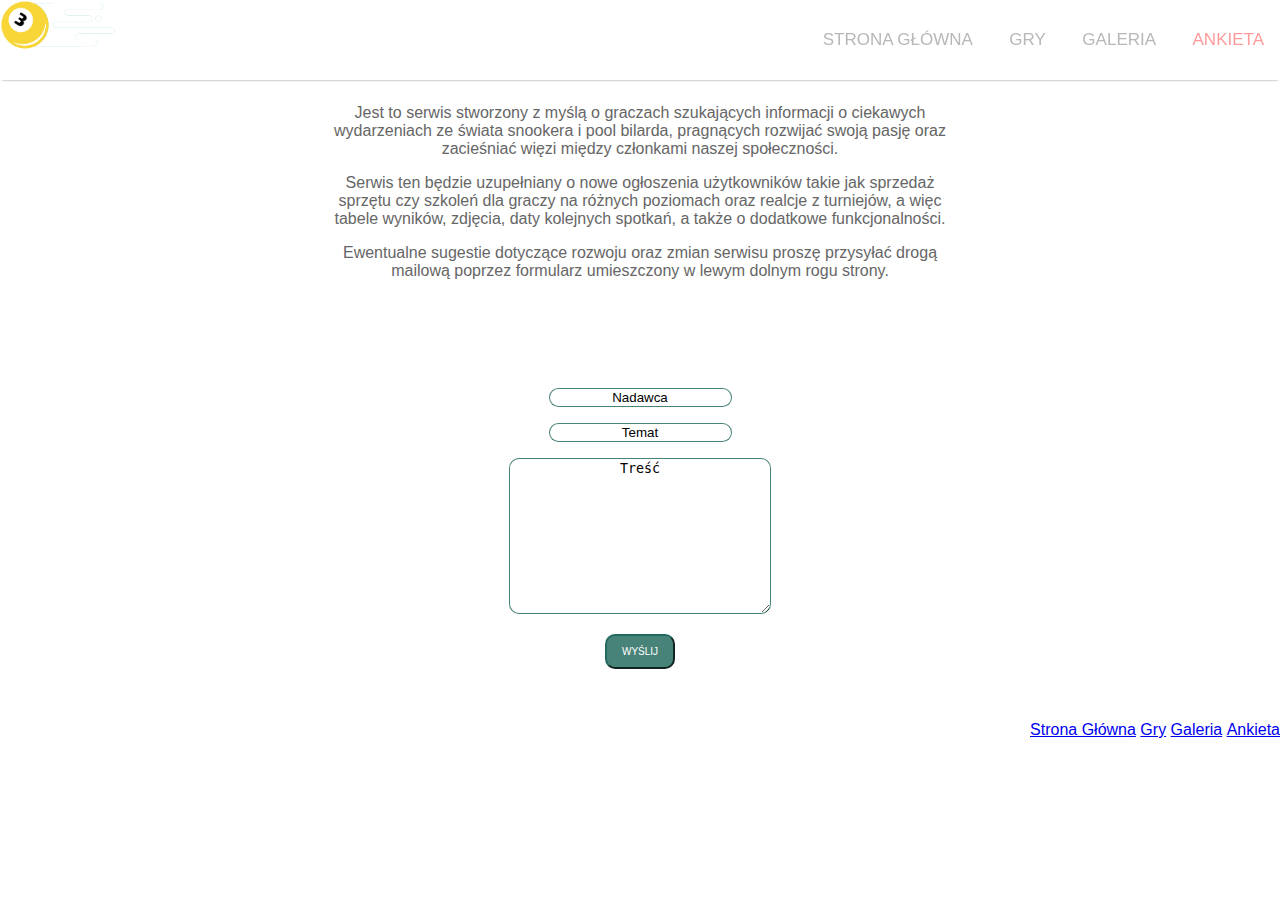
<file: main.html>
<!DOCTYPE html>
<html lang="pl">
  <head>
    <meta charset="UTF-8">
    <meta name="viewport" content="width=device-width, initial-scale=1.0">
    <title>Frame - Serwis dla Bilardzistów i Snookerzystów</title>
    <link rel="stylesheet" href="css/style.css" type="text/css" />
  </head>
  <body>
    <div class="background">
      <div class="external">
        <nav>
          <div class="navbar">
            <img src="images/logo-single-white.png" alt="Logo" class="logo"/>
            <ul class="menu">
              <li><a href="index.html">Strona Główna</a></li>
              <li><a href="gry.html">Gry</a></li>
              <li><a href="dodaj.html">Galeria</a></li>
              <li><a href="ankieta.html">Ankieta</a></li>
            </ul>
          </div>
        </nav>
        <div id="main">
          <h1 id="logo"></h1>
          <h2>FRAME</h2>
          <p>Jest to serwis stworzony z myślą o graczach szukających informacji o ciekawych wydarzeniach ze świata snookera i pool bilarda, pragnących rozwijać swoją pasję oraz zacieśniać więzi między członkami naszej społeczności.</p> 
		      <p> Serwis ten będzie uzupełniany o nowe ogłoszenia użytkowników takie jak sprzedaż sprzętu czy szkoleń dla graczy na różnych poziomach oraz realcje z turniejów, a więc tabele wyników, zdjęcia, daty kolejnych spotkań, a także o dodatkowe funkcjonalności.</p><p>Ewentualne sugestie dotyczące rozwoju oraz zmian serwisu proszę przysyłać drogą mailową poprzez formularz umieszczony w lewym dolnym rogu strony.</p>  
        </div>
        <div class="clear"></div>
          <form method="post" action="mailto:r_slawecki@wp.pl">
            <fieldset id="contact">
              <p class="form_text"><input type="text" name="sender" id="sender" value="Nadawca" onfocus="if(this.value==='Nadawca') this.value=''; " onblur=" if(this.value==='') this.value='Nadawca';" /></p>
				      <p class="form_text"><input type="text" name="subjeckt" id="subjeckt" value="Temat" onfocus="if(this.value==='Temat')this.value='';" onblur="if(this.value==='')this.value='Temat';" /></p>	 
				      <p class="form_textarea"><textarea rows="10" cols="30" name="content" id="content" onfocus="if(this.value==='Treść')this.value='';" onblur="if(this.value==='')this.value='Treść';">Treść</textarea></p>
				      <p class="form_submit"><input type="submit" name="submit" id="submit" value="WYŚLIJ"/></p>
            </fieldset>
          </form>
        </div>
    </div>
    <div id="footer">
      <div class="external">
        <ul class="menu">
          <li><a href="index.html">Strona Główna</a></li>
          <li><a href="gry.html">Gry</a></li>
          <li><a href="dodaj.html">Galeria</a></li>
          <li class="last"><a href="ankieta.html">Ankieta</a></li>
        </ul>
      </div>
    </div>
  </body>
</html>
</file>
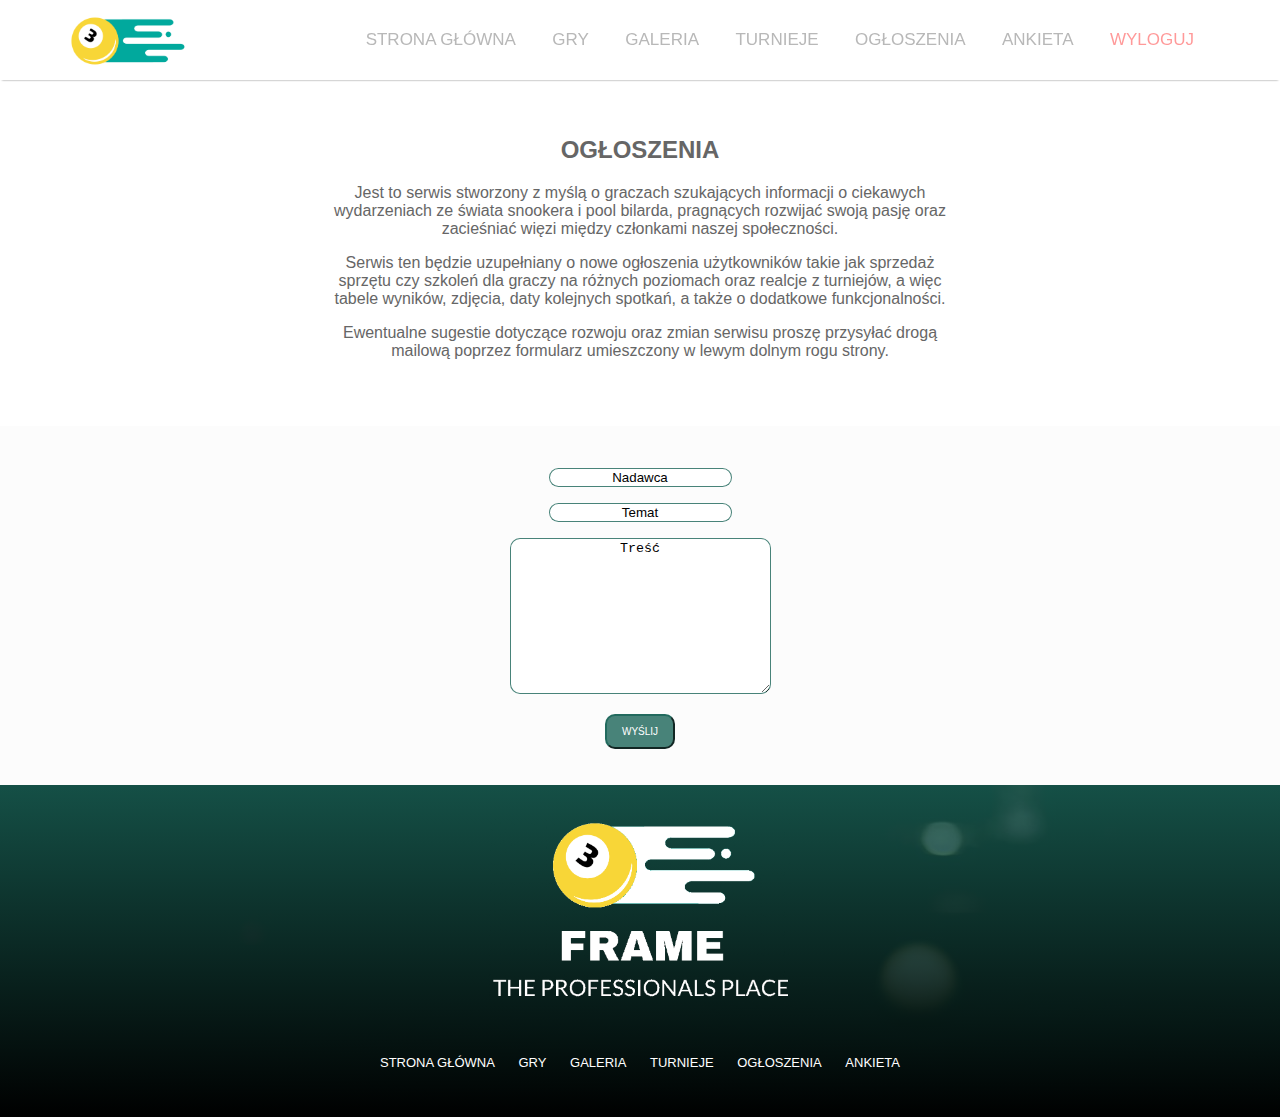
<file: ogloszenia.html>
<!DOCTYPE html>
<html lang="pl">
  <head>
    <meta charset="UTF-8">
    <meta name="viewport" content="width=device-width, initial-scale=1.0">
    <title>Frame - Serwis dla Bilardzistów i Snookerzystów</title>
    <link rel="stylesheet" href="css/style.css" type="text/css" />
  </head>
  <body>
    <div class="nav-margin">
        <header>
            <nav class="navbar">
                <div class="row">
                    <img src="images/logo-single-dark.png" alt="Logo" class="logo"/>
                    <ul class="menu">
                        <li><a href="main.html">Strona Główna</a></li>
                        <li><a href="gry.html">Gry</a></li>
                        <li><a href="galeria.html">Galeria</a></li>
                        <li><a href="turnieje.html">Turnieje</a></li>
                        <li><a href="ogloszenia.html">Ogłoszenia</a></li>
                        <li><a href="ankieta.html">Ankieta</a></li>
                        <li><a href="index.html">Wyloguj</a></li>
                      </ul>
                </div>
            </nav>
        </header>
      <div class="background">
        <div class="external">
          <div id="main">
            <h1 id="logo"></h1>
            <h2>OGŁOSZENIA</h2>
            <p>Jest to serwis stworzony z myślą o graczach szukających informacji o ciekawych wydarzeniach ze świata snookera i pool bilarda, pragnących rozwijać swoją pasję oraz zacieśniać więzi między członkami naszej społeczności.</p> 
            <p> Serwis ten będzie uzupełniany o nowe ogłoszenia użytkowników takie jak sprzedaż sprzętu czy szkoleń dla graczy na różnych poziomach oraz realcje z turniejów, a więc tabele wyników, zdjęcia, daty kolejnych spotkań, a także o dodatkowe funkcjonalności.</p><p>Ewentualne sugestie dotyczące rozwoju oraz zmian serwisu proszę przysyłać drogą mailową poprzez formularz umieszczony w lewym dolnym rogu strony.</p>  
          </div>
          <div class="form">
              <div class="clear"></div>
              <form method="post" action="mailto:r_slawecki@wp.pl">
                <fieldset id="contact">
                  <p class="form_text"><input type="text" name="sender" id="sender" value="Nadawca" onfocus="if(this.value==='Nadawca') this.value=''; " onblur=" if(this.value==='') this.value='Nadawca';" /></p>
                  <p class="form_text"><input type="text" name="subjeckt" id="subject" value="Temat" onfocus="if(this.value==='Temat')this.value='';" onblur="if(this.value==='')this.value='Temat';" /></p>	 
                  <p class="form_textarea"><textarea rows="10" cols="30" name="content" id="content" onfocus="if(this.value==='Treść')this.value='';" onblur="if(this.value==='')this.value='Treść';">Treść</textarea></p>
                  <p class="form_submit"><input type="submit" name="submit" id="submit" value="WYŚLIJ"/></p>
                </fieldset>
              </form>
            </div>
          </div>
      </div>
      <div class="footer">
        <div class="row">
          <div class="footer-logo">
            <img src="./images/logo-white.png" class="footer-log">
          </div>
          <div class="row">
              <ul class="footer-list">
                  <li><a href="main.html">Strona Główna</a></li>
                  <li><a href="gry.html">Gry</a></li>
                  <li><a href="galeria.html">Galeria</a></li>
                  <li><a href="turnieje.html">Turnieje</a></li>
                  <li><a href="ogloszenia.html">Ogłoszenia</a></li>
                  <li class="last"><a href="ankieta.html">Ankieta</a></li>
                </ul>
          </div>
        </div>
      </div>
    </div>
  </body>
</html>
</file>
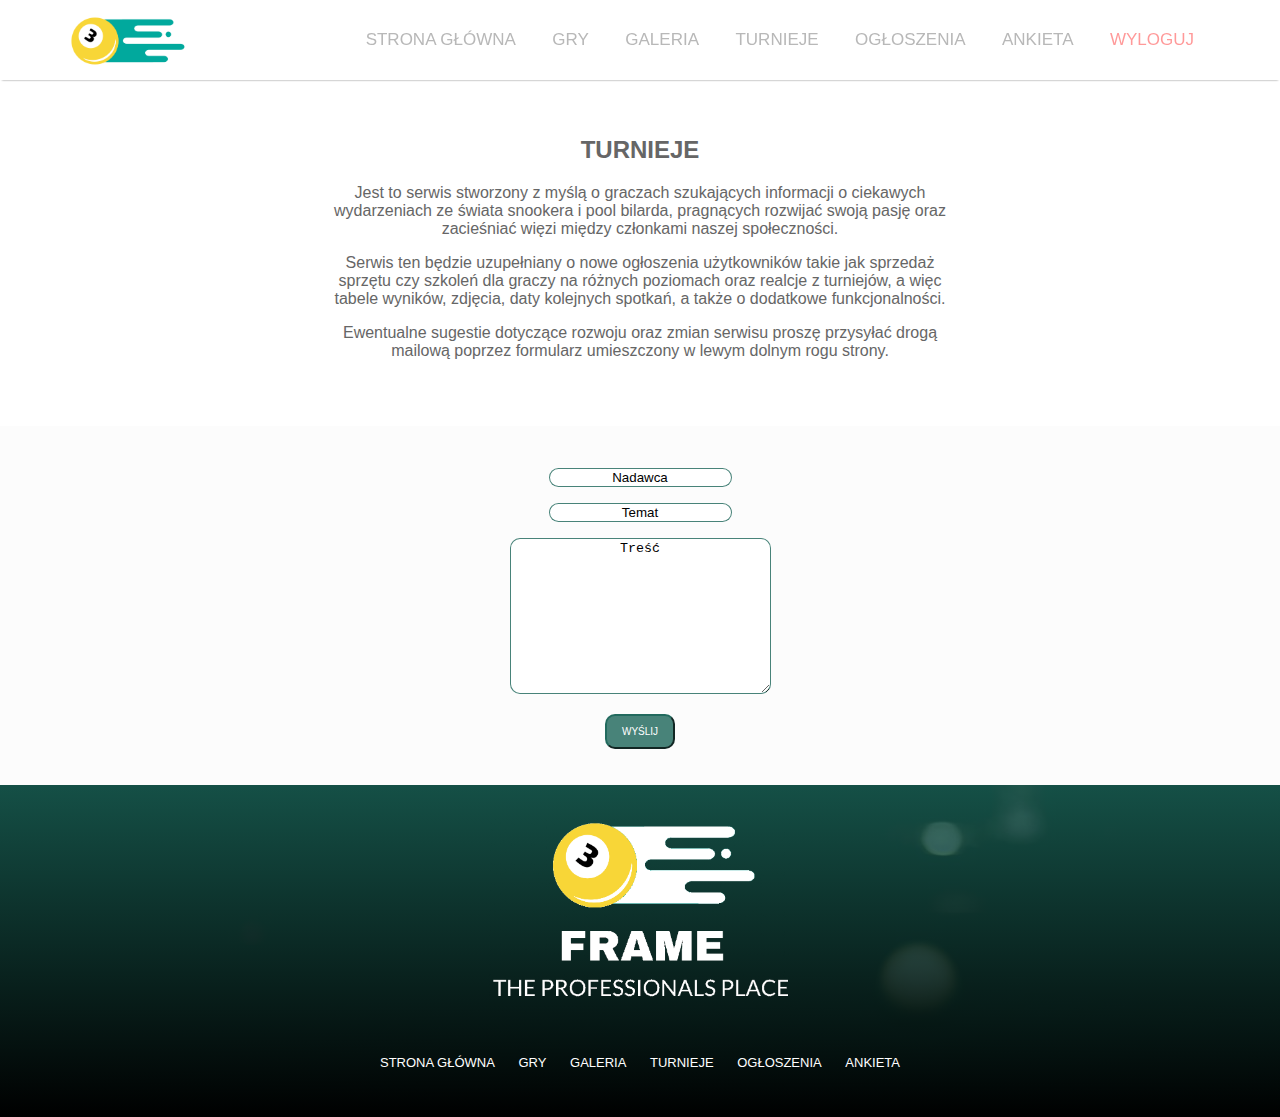
<file: turnieje.html>
<!DOCTYPE html>
<html lang="pl">
  <head>
    <meta charset="UTF-8">
    <meta name="viewport" content="width=device-width, initial-scale=1.0">
    <title>Frame - Serwis dla Bilardzistów i Snookerzystów</title>
    <link rel="stylesheet" href="css/style.css" type="text/css" />
  </head>
  <body>
    <div class="nav-margin">
        <header>
            <nav class="navbar">
                <div class="row">
                    <img src="images/logo-single-dark.png" alt="Logo" class="logo"/>
                    <ul class="menu">
                        <li><a href="main.html">Strona Główna</a></li>
                        <li><a href="gry.html">Gry</a></li>
                        <li><a href="galeria.html">Galeria</a></li>
                        <li><a href="turnieje.html">Turnieje</a></li>
                        <li><a href="ogloszenia.html">Ogłoszenia</a></li>
                        <li><a href="ankieta.html">Ankieta</a></li>
                        <li><a href="index.html">Wyloguj</a></li>
                      </ul>
                </div>
            </nav>
        </header>
      <div class="background">
        <div class="external">
          <div id="main">
            <h1 id="logo"></h1>
            <h2>TURNIEJE</h2>
            <p>Jest to serwis stworzony z myślą o graczach szukających informacji o ciekawych wydarzeniach ze świata snookera i pool bilarda, pragnących rozwijać swoją pasję oraz zacieśniać więzi między członkami naszej społeczności.</p> 
            <p> Serwis ten będzie uzupełniany o nowe ogłoszenia użytkowników takie jak sprzedaż sprzętu czy szkoleń dla graczy na różnych poziomach oraz realcje z turniejów, a więc tabele wyników, zdjęcia, daty kolejnych spotkań, a także o dodatkowe funkcjonalności.</p><p>Ewentualne sugestie dotyczące rozwoju oraz zmian serwisu proszę przysyłać drogą mailową poprzez formularz umieszczony w lewym dolnym rogu strony.</p>  
          </div>
          <div class="form">
              <div class="clear"></div>
              <form method="post" action="mailto:r_slawecki@wp.pl">
                <fieldset id="contact">
                  <p class="form_text"><input type="text" name="sender" id="sender" value="Nadawca" onfocus="if(this.value==='Nadawca') this.value=''; " onblur=" if(this.value==='') this.value='Nadawca';" /></p>
                  <p class="form_text"><input type="text" name="subjeckt" id="subject" value="Temat" onfocus="if(this.value==='Temat')this.value='';" onblur="if(this.value==='')this.value='Temat';" /></p>	 
                  <p class="form_textarea"><textarea rows="10" cols="30" name="content" id="content" onfocus="if(this.value==='Treść')this.value='';" onblur="if(this.value==='')this.value='Treść';">Treść</textarea></p>
                  <p class="form_submit"><input type="submit" name="submit" id="submit" value="WYŚLIJ"/></p>
                </fieldset>
              </form>
            </div>
          </div>
      </div>
      <div class="footer">
        <div class="row">
          <div class="footer-logo">
            <img src="./images/logo-white.png" class="footer-log">
          </div>
          <div class="row">
              <ul class="footer-list">
                  <li><a href="main.html">Strona Główna</a></li>
                  <li><a href="gry.html">Gry</a></li>
                  <li><a href="galeria.html">Galeria</a></li>
                  <li><a href="turnieje.html">Turnieje</a></li>
                  <li><a href="ogloszenia.html">Ogłoszenia</a></li>
                  <li class="last"><a href="ankieta.html">Ankieta</a></li>
                </ul>
          </div>
        </div>
      </div>
    </div>
  </body>
</html>
</file>
<file: css/style.css>
body,html,table {
  font-size:16px;
  font-family:"Lato",sans-serif;
  color: #666666;
  text-align: center;
  margin: 0 auto;
}

.nav-margin {
  padding-top: 80px;
}

.row{
  max-width:  1140px;
  margin: 0 auto;
}

.btn-log {
  text-decoration: none;
  background: none;
  color: white;
  font-size: 20px;
  border-color: #f7d549;
  margin-top: 50px;
  padding: 20px 40px;
  border-radius: 10px;
  cursor: pointer;
  text-transform: uppercase;
  transition: all .4s;
}

.btn-log:hover {
  background-color: #f7d549;
  color: black;
}

#main{
  width: 50%;
  margin-left: 25%;
  padding-top: 35px;
  padding-bottom: 50px;
}

.head {
  background-image: linear-gradient(#1a6458cc, rgba(0, 0, 0, 1)), url(../images/main.jpg);
  background-size: cover;
  background-position: center;
  height: 100vh;
  background-attachment: fixed;
}

  .navbar {
    overflow: hidden;
    background-color: rgba(255, 255, 255, 1);
    position: fixed;
    top: 0;
    width: 100%;
    height: 80px;
    box-shadow: 0 2px 2px -2px gray;
  }
  
  .navbar a {
    display: block;
    color: rgb(184, 184, 184);
    text-align: center;
    padding: 14px 16px;
    text-decoration: none;
    font-size: 17px;
    text-transform: uppercase;
    transition: all .2s;
  }
  
  .navbar a:hover {
    border-bottom-width: 1px;
    border-bottom-style: solid;
    border-bottom-color: #1aa89d;
    padding-bottom: 29px;
    color: #1aa89d;;
  }
  
  .navbar a.active {
    background-color: #4CAF50;
    color: white;
  }

  ul {
    text-align: right;
    list-style: none;
}

ul li {
    display: inline-block;
}

.navbar ul li:last-child a{
  color: rgba(255, 0, 0, 0.4);
}

.navbar ul li:last-child a:hover{
  color: red;
  border-bottom-color: red;
}

.logo {
    height: 50px;
    width: auto;
    float: left;
  }

  .logo-big {
    transform: scale(.5);
  }

  form {
    width: 50%;
    margin-left: 25%;
    padding-top: 20px;
    padding-bottom: 10px;
  }

  .form {
    background-color: #fcfcfc;
    align-content: center;
  }
  
  .footer {
    background-image: linear-gradient(#1a6458cc, rgba(0, 0, 0, 1)), url(../images/main.jpg);
    height: auto;
    display: block;
    color: #f2f2f2;
    text-align: center;
    padding: 14px 16px;
    text-decoration: none;
    font-size: 13px;
  }

  .footer a {
    text-decoration: none;
    text-transform: uppercase;
    color: white;
    transition: all .2s;
  }

  .footer a:hover {
    color: #1aa89d;
  }

  .footer ul {
    text-align: center;
    color: white;
  }

  .footer li {
    display: inline-block;
    padding: 10px;
  }

  .footer-log {
    height: 20vh;
    padding: 20px;
  }

  .footer-list {
    padding: 10px;
    align-content: center;
  }

  #contact {
    border: none;
  }

#sender {
    border-radius: 10px;
    text-align: center;
    border: 1px solid #1a6458cc;
  }

#subject {
  border-radius: 10px;
  text-align: center;
  border: 1px solid #1a6458cc;
}

#content {
  border-radius: 10px;
  text-align: center;
  border: 1px solid #1a6458cc;
}

input[type=text] {
  border-radius: 10px;
  text-align: center;
  border: 1px solid #1a6458cc;
}

input[type=email] {
  border-radius: 10px;
  text-align: center;
  border: 1px solid #1a6458cc;
}

.img-games {
  width: 100%;
}

#submit {
  text-decoration: none;
  background: #1a6458cc;
  color: white;
  font-size: 10px;
  border-color: #1a6458cc;
  border-radius: 10px;
  padding: 10px 15px;
  cursor: pointer;
  text-transform: uppercase;
}

#wyslij{
  text-decoration: none;
  background: #1a6458cc;
  color: white;
  font-size: 10px;
  border-color: #1a6458cc;
  border-radius: 10px;
  padding: 10px 15px;
  cursor: pointer;
  text-transform: uppercase;
}

#wyslij1{
  text-decoration: none;
  background: #1a6458cc;
  color: white;
  font-size: 10px;
  border-color: #1a6458cc;
  border-radius: 10px;
  padding: 10px 15px;
  cursor: pointer;
  text-transform: uppercase;
}

#wyslij2{
  text-decoration: none;
  background: #1a6458cc;
  color: white;
  font-size: 10px;
  border-color: #1a6458cc;
  border-radius: 10px;
  padding: 10px 15px;
  cursor: pointer;
  text-transform: uppercase;
}

#wyslij3 {
  text-decoration: none;
  background: #1a6458cc;
  color: white;
  font-size: 10px;
  border-color: #1a6458cc;
  border-radius: 10px;
  padding: 10px 15px;
  cursor: pointer;
  text-transform: uppercase;
}
</file>
